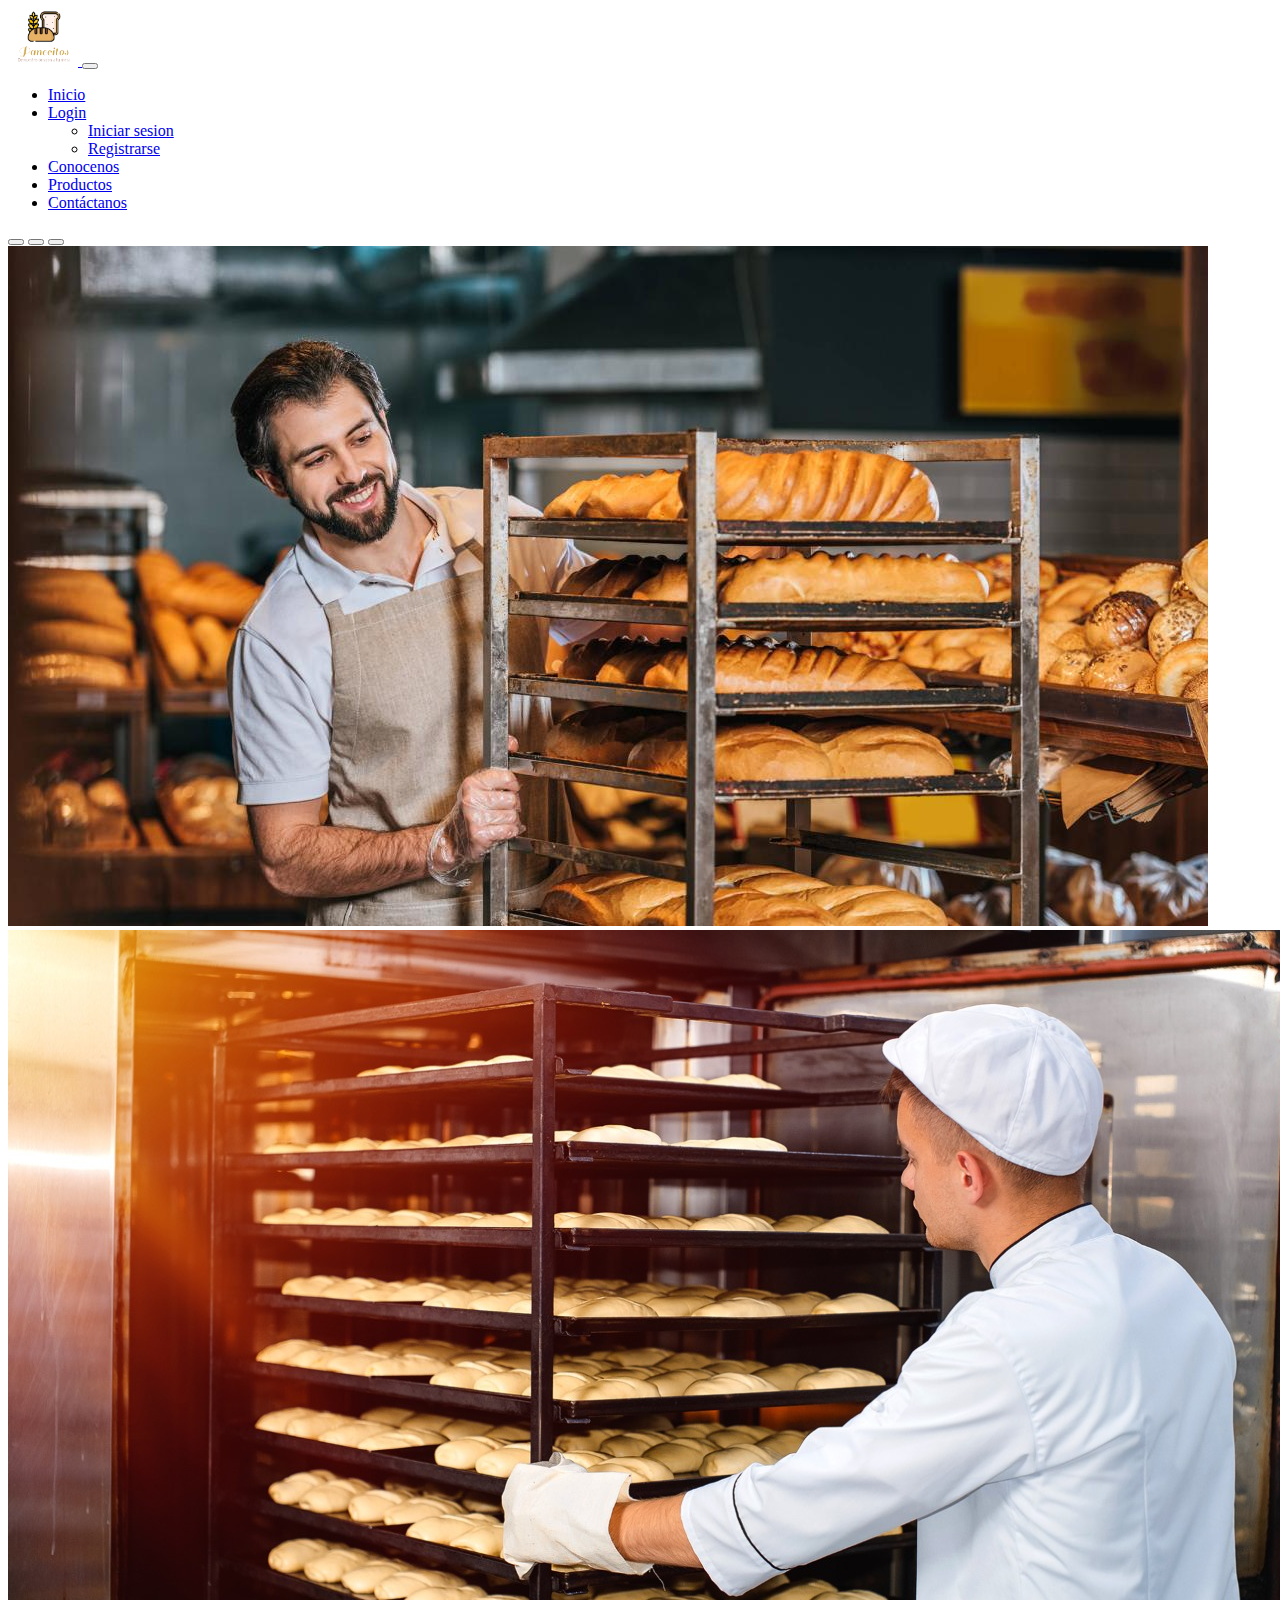
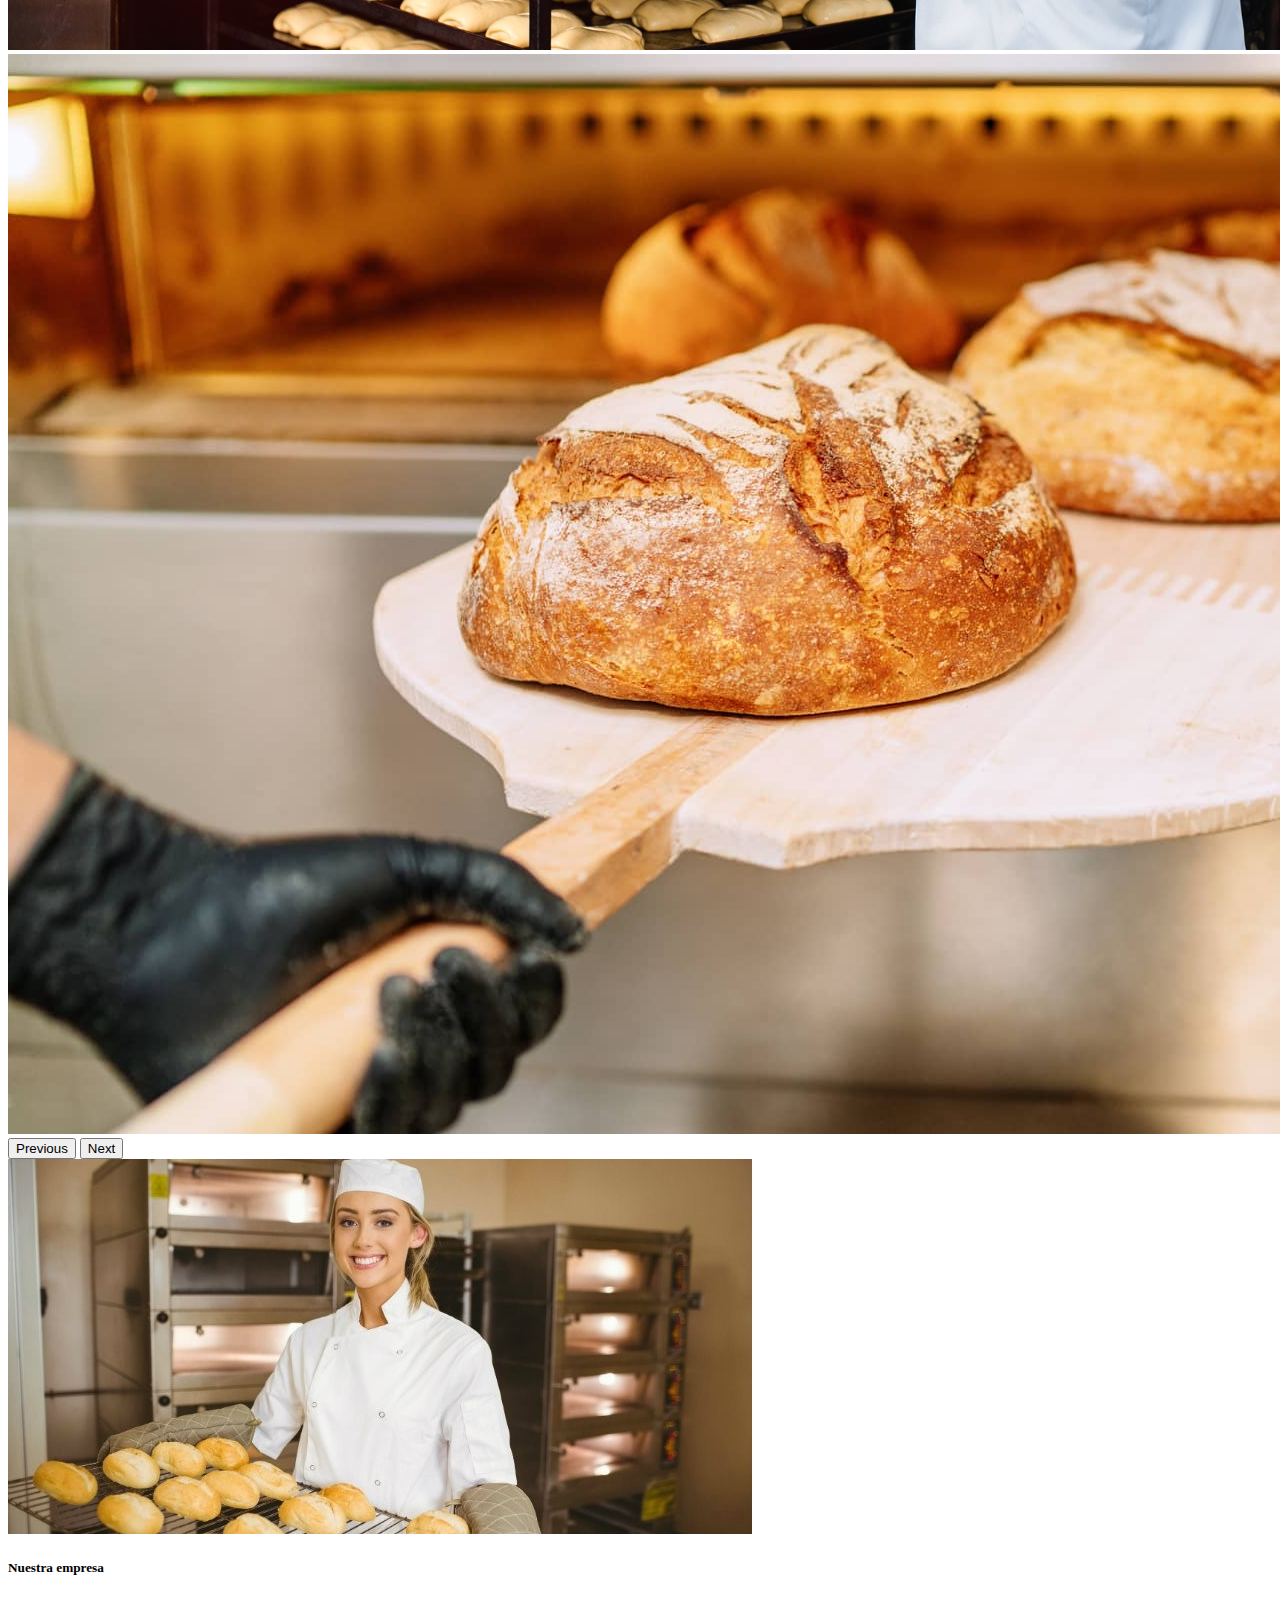
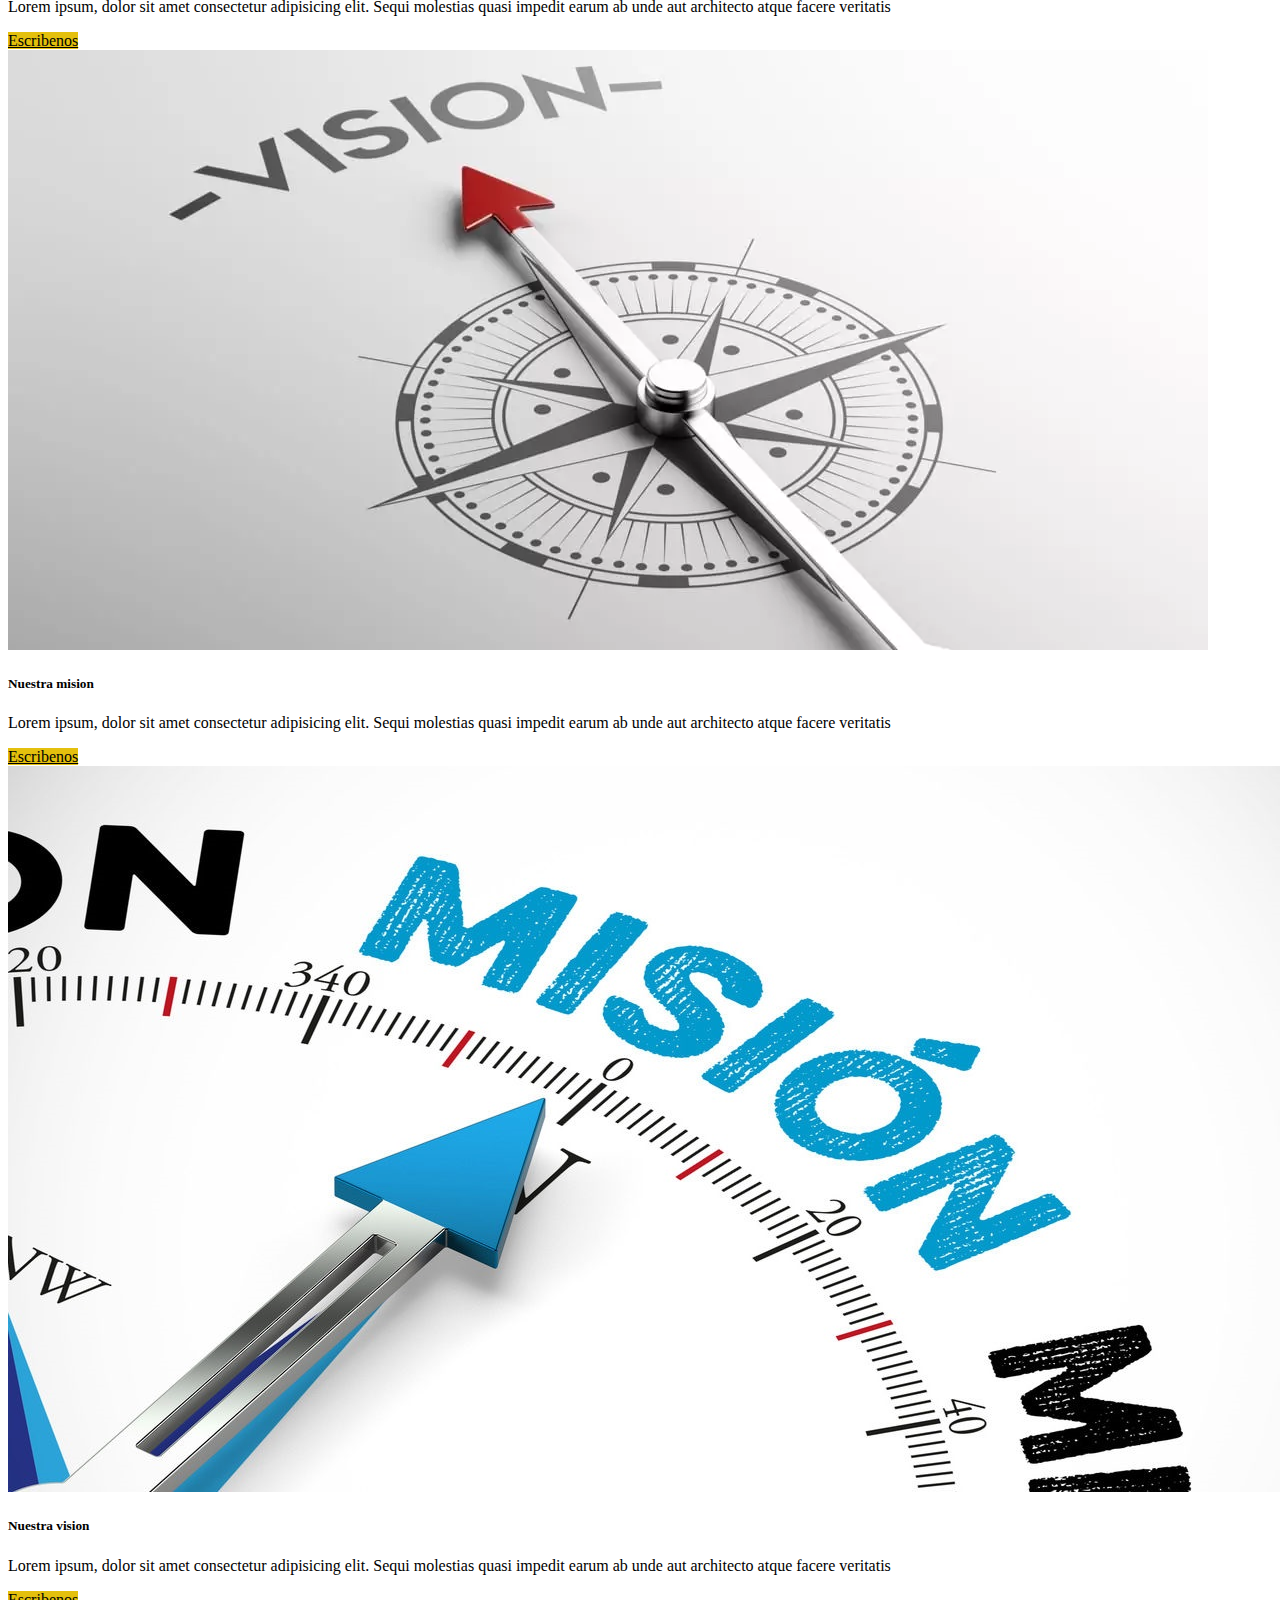
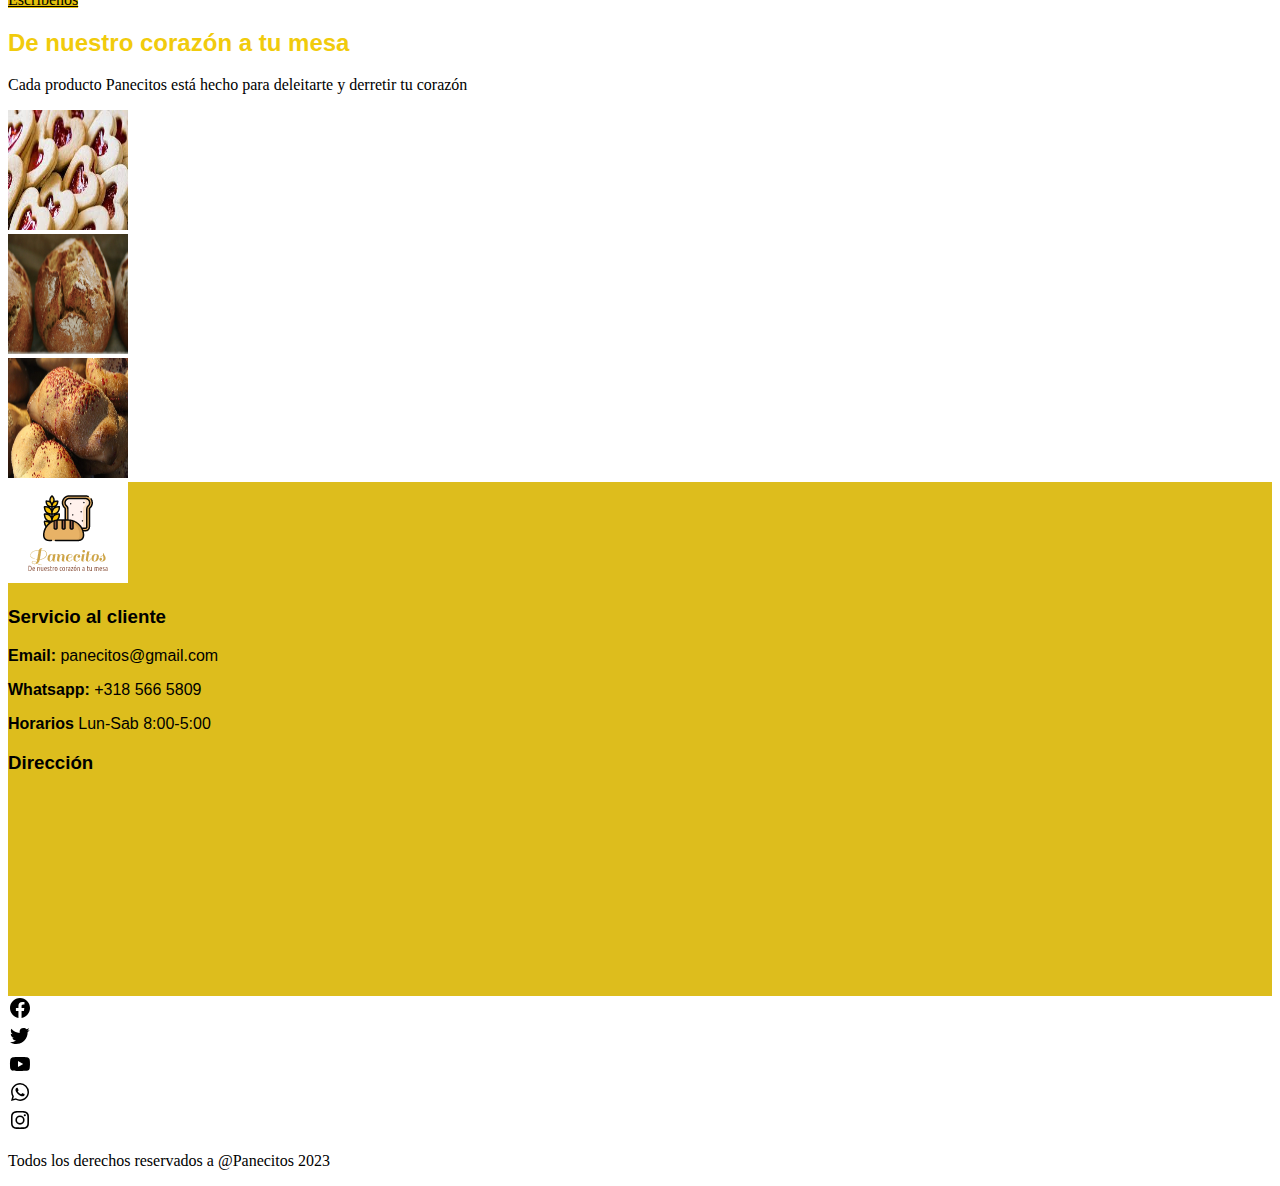
<file: index.html>
<!doctype html>
<html lang="es">
  <head>
    <meta charset="utf-8">
    <meta name="viewport" content="width=device-width, initial-scale=1">
    <title>Panecitos</title>
    <link href="https://cdn.jsdelivr.net/npm/bootstrap@5.3.0-alpha1/dist/css/bootstrap.min.css" rel="stylesheet" integrity="sha384-GLhlTQ8iRABdZLl6O3oVMWSktQOp6b7In1Zl3/Jr59b6EGGoI1aFkw7cmDA6j6gD" crossorigin="anonymous">
    <link rel="shortcut icon" href="images/logo11.svg.png" type="image/x-icon">
    <link rel="stylesheet" href="Nueva carpeta/main.css">
    <!-- Option 1: jQuery and Bootstrap Bundle (includes Popper) -->
    <script src="https://code.jquery.com/jquery-3.5.1.slim.min.js" integrity="sha384-DfXdz2htPH0lsSSs5nCTpuj/zy4C+OGpamoFVy38MVBnE+IbbVYUew+OrCXaRkfj" crossorigin="anonymous"></script>
    <script src="https://cdn.jsdelivr.net/npm/bootstrap@4.6.0/dist/js/bootstrap.bundle.min.js" integrity="sha384-Piv4xVNRyMGpqkS2by6br4gNJ7DXjqk09RmUpJ8jgGtD7zP9yug3goQfGII0yAns" crossorigin="anonymous"></script>
</head>
  <body>
    <header>
        <nav class="navbar navbar-expand-sm bg-black navbar-dark">
            <div class="container-fluid">
                <a class="navbar-brand" href="index.html">
                  <img src="images/logo11.svg.png" width="70px" alt="">
                </a>
                <button class="navbar-toggler expand" type="button" data-bs-toggle="collapse" data-bs-target="#navbarSupportedContent" aria-controls="navbarSupportedContent" aria-expanded="false" aria-label="Toggle navigation">
                    <span class="navbar-toggler-icon expand"></span>
                </button>
                <div class="collapse navbar-collapse" id="navbarSupportedContent">
                  <ul class="navbar-nav me-auto mb-2 mb-sm-0 ">
                    <li class="nav-item pb-0 mb-0 fw-bold">
                        <a class="nav-link active text-warning" aria-current="page" href="index.html">Inicio</a>
                    </li>
                    
                      <!--sitios-->
                      
                      <li class="nav-item dropdown">
                          <a class="nav-link dropdown-toggle" href="#" role="button" class="expand" data-bs-toggle="dropdown" aria-expanded="false">
                              Login
                          </a>
      
                          
                          <ul class="dropdown-menu">
                              <li><a class="dropdown-item" href="iniciar sesion.html">Iniciar sesion</a></li>
                              <li><a class="dropdown-item" href="registrarse.html">Registrarse</a></li>
                      </ul>
                  </li>
      
                    <!--otros links-->
                    <li class="nav-item">
                      <a class="nav-link" href="conozcanos.html">Conocenos</a>
                  </li>
                  <li class="nav-item">
                      <a class="nav-link" href="productos.html">Productos</a>
                    </li>
                    <li class="nav-item">
                        <a class="nav-link" href="contactenos.html">Contáctanos</a>
                      </li>
                  </ul>
              </div>
              </div>
          </nav>
    </header>

    <main>
        <div id="carouselExampleAutoplaying" class="carousel slide" data-bs-ride="carousel">
            <div class="carousel-indicators">
                <button type="button" data-bs-target="#carouselExampleAutoplaying" data-bs-slide-to="0" class="active" aria-current="true" aria-label="Slide 1"></button>
                <button type="button" data-bs-target="#carouselExampleAutoplaying" data-bs-slide-to="1" aria-label="Slide 2"></button>
                <button type="button" data-bs-target="#carouselExampleAutoplaying" data-bs-slide-to="2" aria-label="Slide 3"></button>
              </div>
            <div class="carousel-inner">
              <div class="carousel-item active">
                <img src="images/imagen25.png" class="d-block w-100" alt="...">
              </div>
              <div class="carousel-item">
                <img src="images/imagen2.png.jpg" class="d-block w-100" alt="...">
              </div>
              <div class="carousel-item">
                <img src="images/imagen3.png.jpg" class="d-block w-100" alt="...">
              </div>
            </div>
            <button class="carousel-control-prev" type="button" data-bs-target="#carouselExampleAutoplaying" data-bs-slide="prev">
              <span class="carousel-control-prev-icon" aria-hidden="true"></span>
              <span class="visually-hidden">Previous</span>
            </button>
            <button class="carousel-control-next" type="button" data-bs-target="#carouselExampleAutoplaying" data-bs-slide="next">
              <span class="carousel-control-next-icon" aria-hidden="true"></span>
              <span class="visually-hidden">Next</span>
            </button>
          </div>

          <section class="cards">
            <div class="container">
                <div class="row align-items-lg-center mt-4">
                    <div class="col-12 col-sm-12 col-md-4 col-lg col-xl mx-xl  mt-3 mx-auto">
                        <div class="card mx-auto mb-5" >
                            <img src="images/image4.jpg" class="card-img-top" alt="...">
                            <div class="card-body">
                              <h5 class="card-title text-center">Nuestra empresa</h5>
                              <p class="card-text">Lorem ipsum, dolor sit amet consectetur adipisicing elit. Sequi molestias quasi impedit earum ab unde aut architecto atque facere veritatis</p>
                              <a href="contactenos.html" class="btn btn-primary botons" >Escribenos</a>
                            </div>
                          </div>
                    </div>
                    <div class="col-12 col-sm-12 col-md-4 col-lg col-xl mx-xl  mt-3 mx-auto justify-content-sm-center">
                        <div class="card mx-auto mb-5">
                            <img src="images/imagen5.png.webp" class="card-img-top" alt="...">
                            <div class="card-body">
                              <h5 class="card-title text-center">Nuestra mision</h5>
                              <p class="card-text">Lorem ipsum, dolor sit amet consectetur adipisicing elit. Sequi molestias quasi impedit earum ab unde aut architecto atque facere veritatis</p>
                              <a href="contactenos.html" class="btn btn-primary botons" >Escribenos</a>
                            </div>
                          </div>
                    </div>
                    <div class="col-12 col-sm-12 col-md-4 col-lg col-xl mx-xl  mt-3 mx-auto justify-content-sm-center">
                        <div class="card mx-auto mb-5" >
                            <img src="images/imagen6.png.jpg" class="card-img-top" alt="...">
                            <div class="card-body">
                              <h5 class="card-title text-center">Nuestra vision</h5>
                              <p class="card-text">Lorem ipsum, dolor sit amet consectetur adipisicing elit. Sequi molestias quasi impedit earum ab unde aut architecto atque facere veritatis</p>
                              <a href="contactenos.html" class="btn btn-primary botons" >Escribenos</a>
                            </div>
                          </div>
                    </div>
                </div>
            </div>
          </section>

          <section class="container mb-4">
            <div class="row align-items-center mx-auto">
                <div class="col-12 col-sm-12 col-md-5 col-lg-5 col-xl-5 p-0 mb-4">
                    <h2 class="text-center text-warning titulo">De nuestro corazón a tu mesa</h2>
                    <p class="fs-6">Cada producto Panecitos está hecho para deleitarte y derretir tu corazón</p>
                </div>
                <div class="mx-auto col-12 col-sm col-md col-lg col-xl p-0 mb-4 ">
                    <div class="mx-auto">
                      <a href="productos.html">
                        <img src="images/imagen20.png.jpg" data-bs-toggle="tooltip" data-bs-placement="top" title="Mira más de nuestras galletas" class="d-flex border border-warning bordercolor border-5 rounded-circle mx-auto" width="120px" height="120px"  alt="">
                      </a>
                    </div>
                </div>
                <div class="mx-auto col-12 col-sm col-md col-lg col-xl p-0 mb-4 mx-auto">
                    <div class="mx-auto">
                      <a href="productos.html">
                        <img src="images/imagen7.png.jpg" data-bs-toggle="tooltip" data-bs-placement="top" title="Mira más de nuestros panes" class=" d-flex border border-warning border-5 bordercolor rounded-circle mx-auto" width="120px" height="120px"  alt="">
                      </a>
                    </div>
                </div>
                <div class="mx-auto col-12 col-sm col-md col-lg col-xl p-0 mb-4 mx-auto">
                    <div class="mx-auto">
                      <a href="productos.html">
                        <img src="images/imagen9.png.jpg" data-bs-toggle="tooltip" data-bs-placement="top" title="Mira más de nuestros bocaditos" class="d-flex border border-warning border-5 bordercolor rounded-circle mx-auto" width="120px" height="120px"  alt="">
                      </a>
                    </div>
                </div>
            </div>
          </section>

          <section class="container-fluid bg-warning background">
            <div class="row align-items-center">
                <div class="col-sm-6 col-md-6 col-lg-6 col-xl-6 mt-5 text-center mb-3 letra">
                    <img src="images/logo12.svg.png" class="border rounded-4 mb-4" alt="" class="mb-3">
                    <h3 >Servicio al cliente</h3>
                    <p class="mb-0 mb-1"><strong>
                      Email: 
                    </strong > 
                    panecitos@gmail.com</p>
                    <p class="mb-0 mb-1"><strong>
                      Whatsapp: 
                    </strong>
                    +318 566 5809</p>
                    <p class="mb-0 mb-5"><strong>
                      Horarios 
                    </strong> 
                    Lun-Sab 8:00-5:00</p>
                </div>
                <div class="col-sm-6 col-md-6 col-lg-6 col-xl-6 mb-3 text-center mb-3 mt-4 letra">
                    <h3>Dirección</h3>
                    <div width="20px">
                      <iframe width="280px" height="200px" class="mt-3 border rounded-4 text-center" src="https://www.google.com/maps/embed?pb=!1m18!1m12!1m3!1d15837.460576223111!2d-73.13104887645656!3d7.083599412151318!2m3!1f0!2f0!3f0!3m2!1i1024!2i768!4f13.1!3m3!1m2!1s0x8e683fa617da67d7%3A0xf482d402c17d04a1!2sCl%20104C%20%2315-25%2C%20Bucaramanga%2C%20Santander!5e0!3m2!1ses-419!2sco!4v1678553049203!5m2!1ses-419!2sco" width="600" height="450" style="border:0;" allowfullscreen="" loading="lazy" referrerpolicy="no-referrer-when-downgrade" width="200px"></iframe>
                    </div>
                </div>
            </div>
          </section>
    </main>

    <footer>
      <div class="bg-black">
        <div class="container">
          <div class="row">
            <div class="col col-sm col-md col-lg col-xl mt-5 text-center">
              <a href="https://www.facebook.com/">
                <img src="images/logo1.svg.svg" class="bg-white color rounded-2" alt="">
              </a>
          </div>
          <div class="col col-sm col-md col-lg col-xl mt-5 text-center">
            <a href="https://twitter.com/">
              <img src="images/logo2.svg.svg" class="bg-white color rounded-2" alt="">
            </a>
          </div>
          <div class="col col-sm col-md col-lg col-xl mt-5 text-center">
            <a href="https://www.youtube.com/">
              <img src="images/logo3.svg.svg" class="bg-white color rounded-2" alt="">
            </a>
          </div>
          <div class="col col-sm col-md col-lg col-xl mt-5 text-center">
            <a href="https://api.whatsapp.com/send/?phone=3185665807">
              <img src="images/logo4.svg.svg" class="bg-white color rounded-2" alt="">
            </a>
          </div>
          <div class="col col-sm col-md col-lg col-xl mt-5 text-center">
            <a href="https://www.instagram.com/">
              <img src="images/logo5.svg.svg" class="bg-white color rounded-2" alt="">
            </a>
          </div>
        </div>
        <div class="row">
          <div class="text-white text-center mt-3">
            <p>Todos los derechos reservados a @Panecitos 2023</p>
          </div>
        </div>
      </div>
    </div>
    </footer>





    <script>
    
    
      var tooltipTriggerList = Array.prototype.slice.call(document.querySelectorAll('[data-bs-toggle="tooltip"]'))
  var tooltipList = tooltipTriggerList.map(function (tooltipTriggerEl) {
    return new bootstrap.Tooltip(tooltipTriggerEl)
  })
    </script>


    <script src="https://cdn.jsdelivr.net/npm/bootstrap@5.3.0-alpha1/dist/js/bootstrap.bundle.min.js" integrity="sha384-w76AqPfDkMBDXo30jS1Sgez6pr3x5MlQ1ZAGC+nuZB+EYdgRZgiwxhTBTkF7CXvN" crossorigin="anonymous"></script>
  </body>
</html>
</file>
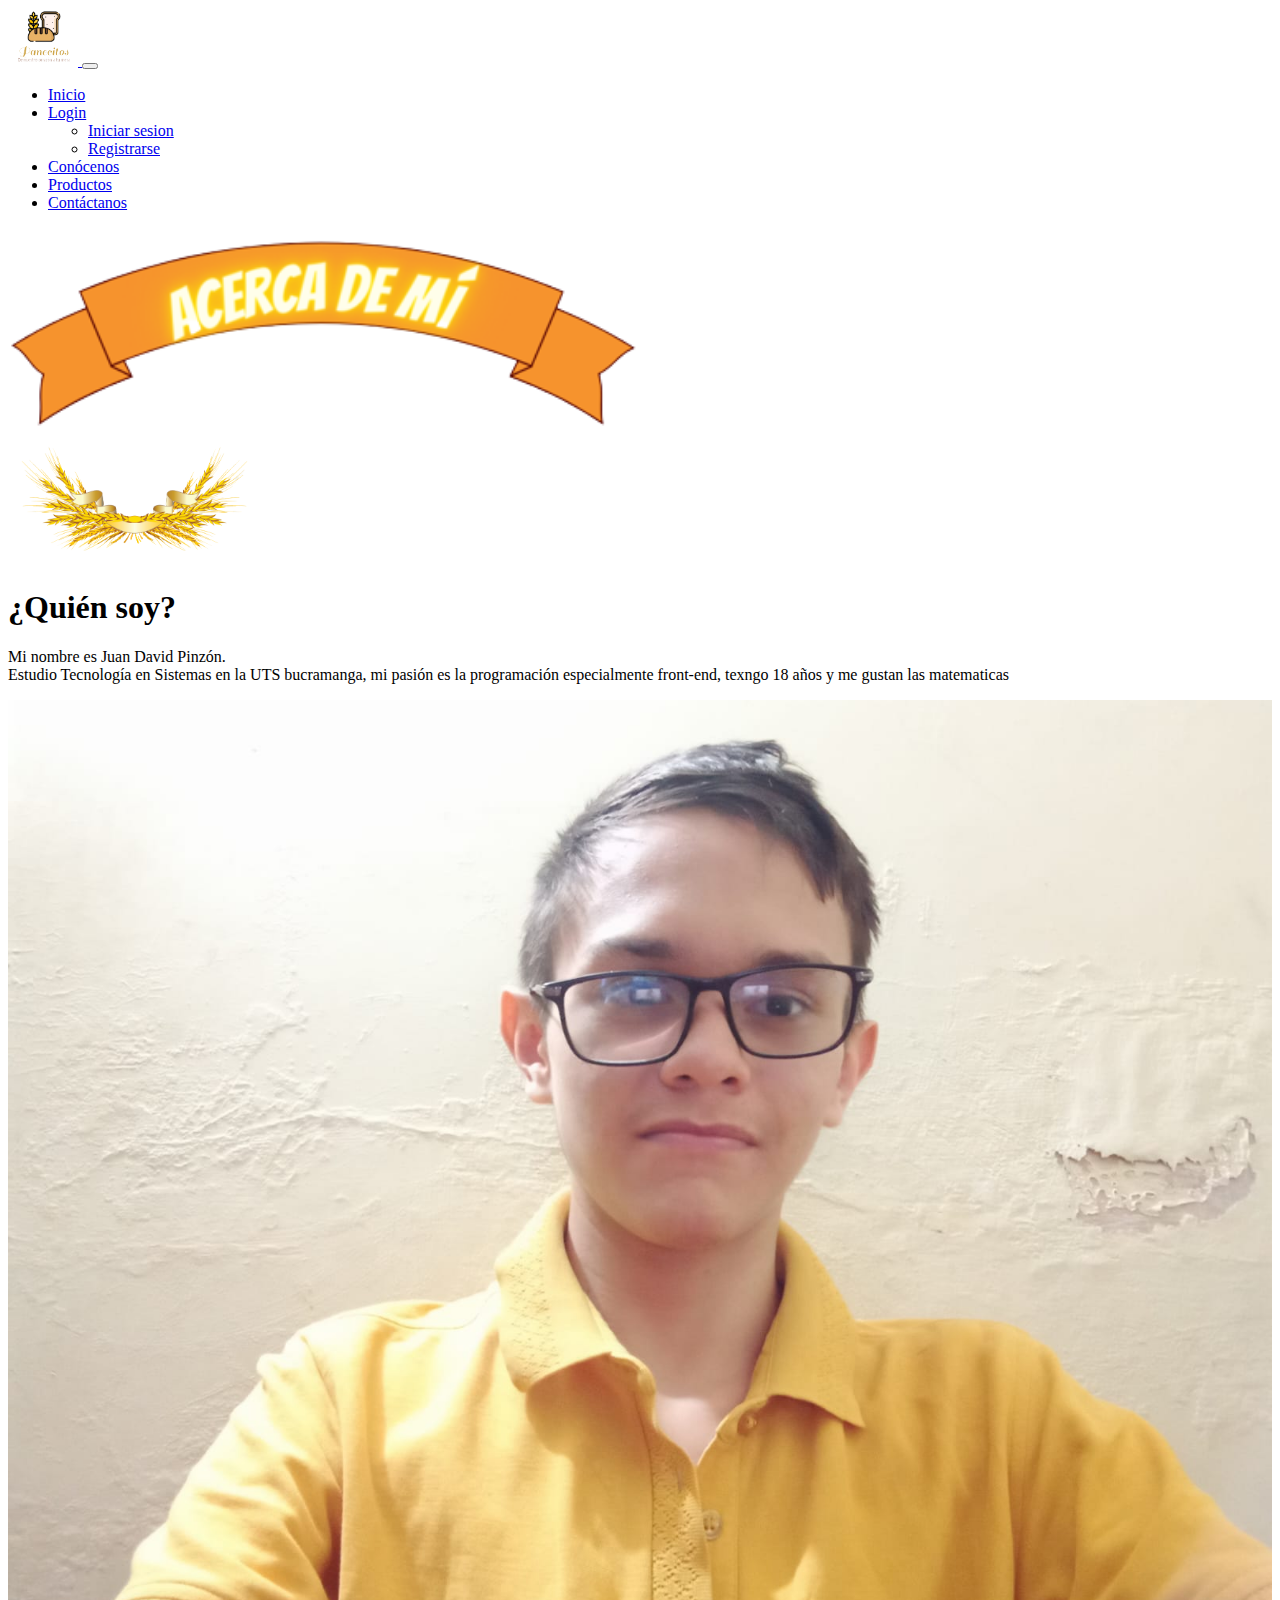
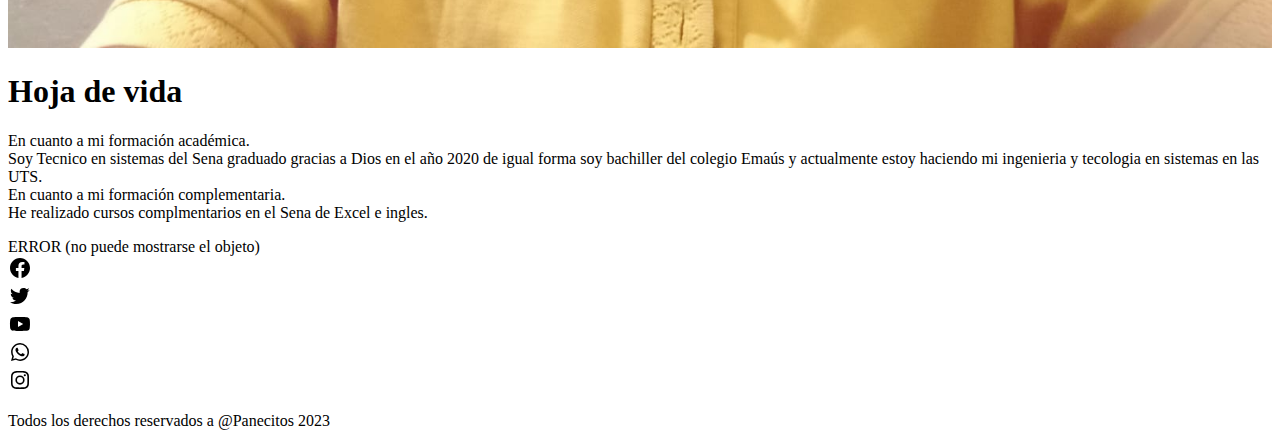
<file: conozcanos.html>
<!doctype html>
<html lang="es">
  <head>
    <meta charset="utf-8">
    <meta name="viewport" content="width=device-width, initial-scale=1">
    <title>Conócenos</title>
    <link href="https://cdn.jsdelivr.net/npm/bootstrap@5.3.0-alpha1/dist/css/bootstrap.min.css" rel="stylesheet" integrity="sha384-GLhlTQ8iRABdZLl6O3oVMWSktQOp6b7In1Zl3/Jr59b6EGGoI1aFkw7cmDA6j6gD" crossorigin="anonymous">
    <link rel="shortcut icon" href="images/logo11.svg.png" type="image/x-icon">
    <link rel="stylesheet" href="Nueva carpeta/conoscanos.css">
</head>
  <body>
    <header>
        <nav class="navbar navbar-expand-sm bg-black navbar-dark">
            <div class="container-fluid">
                <a class="navbar-brand" href="index.html">
                  <img src="images/logo11.svg.png" width="70px" alt="">
                </a>
                <button class="navbar-toggler" type="button" data-bs-toggle="collapse" data-bs-target="#navbarSupportedContent" aria-controls="navbarSupportedContent" aria-expanded="false" aria-label="Toggle navigation">
                    <span class="navbar-toggler-icon"></span>
                </button>
                <div class="collapse navbar-collapse" id="navbarSupportedContent">
                  <ul class="navbar-nav me-auto mb-2 mb-sm-0 ">
                    <li class="nav-item">
                        <a class="nav-link" aria-current="page" href="index.html">Inicio</a>
                    </li>
                    
                      <!--sitios-->
                      
                      <li class="nav-item dropdown">
                          <a class="nav-link dropdown-toggle" href="#" role="button" data-bs-toggle="dropdown" aria-expanded="false">
                              Login
                          </a>
      
                          
                          <ul class="dropdown-menu">
                              <li><a class="dropdown-item" href="iniciar sesion.html">Iniciar sesion</a></li>
                              <li><a class="dropdown-item" href="registrarse.html">Registrarse</a></li>
                      </ul>
                  </li>
      
                    <!--otros links-->
                    <li class="nav-item">
                      <a class="nav-link text-warning fw-bold active" href="conozcanos.html">Conócenos</a>
                  </li>
                  <li class="nav-item">
                      <a class="nav-link" href="productos.html">Productos</a>
                    </li>
                    <li class="nav-item">
                        <a class="nav-link" href="contactenos.html">Contáctanos</a>
                      </li>
                  </ul>
              </div>
              </div>
          </nav>
    </header>

    <main>
        <section>
            <div class="container">
                <div class="row">
                    <div class="col-12 col-sm-12 col-md-12 col-lg-12 col-xl-12 text-center">
                        <img src="images/logo13.svg.png" class=" mt-5 ancho" width="50%" class="mt-5 text-center" alt="">
                    </div>
                </div>
                <div class="row">
                    <div class="col-12 col-sm-12 col-md-12 col-lg-12 col-xl-12 text-center">
                        <img src="images/imagen27.png.png" class="insignia" width="20%" alt="">
                    </div>
                </div>
            </div>
        </section>
        <section>
            <div class="container mt-5">
                <div class="align-items-center">
                <div class="row align-items-center">
                        <div class="col-12 col-sm-12 col-md-4 col-lg-4 col-xl-4">
                            <h1 class="text-center">¿Quién soy?</h1>
                              <p>Mi nombre es Juan David Pinzón. <br> Estudio Tecnología en Sistemas en la UTS bucramanga, mi pasión es la programación especialmente front-end, texngo 18 años y me gustan las matematicas</p>
                        </div>
                        <div class="col-12 col-sm-12 col-md col-lg col-xl">
                            <img src="images/imagen23.png.jpeg" class="border border-2 rounded-4 text-center" width="100%" alt="">
                        </div>
                    </div>
                </div>
                <div class="mt-4 align-items-center mb-5">
                <div class="row align-items-center">
                        <div class="col-12 col-sm-12 col-md-4 col-lg-4 col-xl-4">
                            <h1 class="text-center">Hoja de vida</h1>
                            <p>En cuanto a mi formación académica.<br>
                              Soy Tecnico en sistemas del Sena graduado gracias a Dios en el año 2020 de igual forma soy bachiller del colegio Emaús y actualmente estoy haciendo mi ingenieria y tecologia en sistemas en las UTS.
                              <br>En cuanto a mi formación complementaria.
                              <br>He realizado cursos complmentarios en el Sena de Excel e ingles.
                            </p>
                          </div>
                          <div class="col-12 col-sm-12 col-md col-lg col-xl text-center">
                            <object
                            type="application/pdf"
                            data="images/hoja de vida JUAND.pdf"
                            style="width: 75%; height: 550px;">
                            ERROR (no puede mostrarse el objeto)
                          </object>
                        </div>
                    </div>
                </div>
            </div>
        </section>
    </main>

    <footer>
        <div class="bg-black">
          <div class="container">
            <div class="row">
              <div class="col col-sm col-md col-lg col-xl mt-5 text-center">
                <a href="https://www.facebook.com/">
                  <img src="images/logo1.svg.svg" class="bg-white rounded-2" alt="">
                </a>
            </div>
            <div class="col col-sm col-md col-lg col-xl mt-5 text-center">
              <a href="https://twitter.com/">
                <img src="images/logo2.svg.svg" class="bg-white rounded-2" alt="">
              </a>
            </div>
            <div class="col col-sm col-md col-lg col-xl mt-5 text-center">
              <a href="https://www.youtube.com/">
                <img src="images/logo3.svg.svg" class="bg-white rounded-2" alt="">
              </a>
            </div>
            <div class="col col-sm col-md col-lg col-xl mt-5 text-center">
              <a href="https://api.whatsapp.com/send/?phone=3185665807">
                <img src="images/logo4.svg.svg" class="bg-white rounded-2" alt="">
              </a>
            </div>
            <div class="col col-sm col-md col-lg col-xl mt-5 text-center">
              <a href="https://www.instagram.com/">
                <img src="images/logo5.svg.svg" class="bg-white rounded-2" alt="">
              </a>
            </div>
          </div>
          <div class="row">
            <div class="text-white text-center mt-3">
              <p>Todos los derechos reservados a @Panecitos 2023</p>
            </div>
          </div>
        </div>
      </div>
      </footer>






    <script src="https://cdn.jsdelivr.net/npm/bootstrap@5.3.0-alpha1/dist/js/bootstrap.bundle.min.js" integrity="sha384-w76AqPfDkMBDXo30jS1Sgez6pr3x5MlQ1ZAGC+nuZB+EYdgRZgiwxhTBTkF7CXvN" crossorigin="anonymous"></script>
  </body>
</html>
</file>
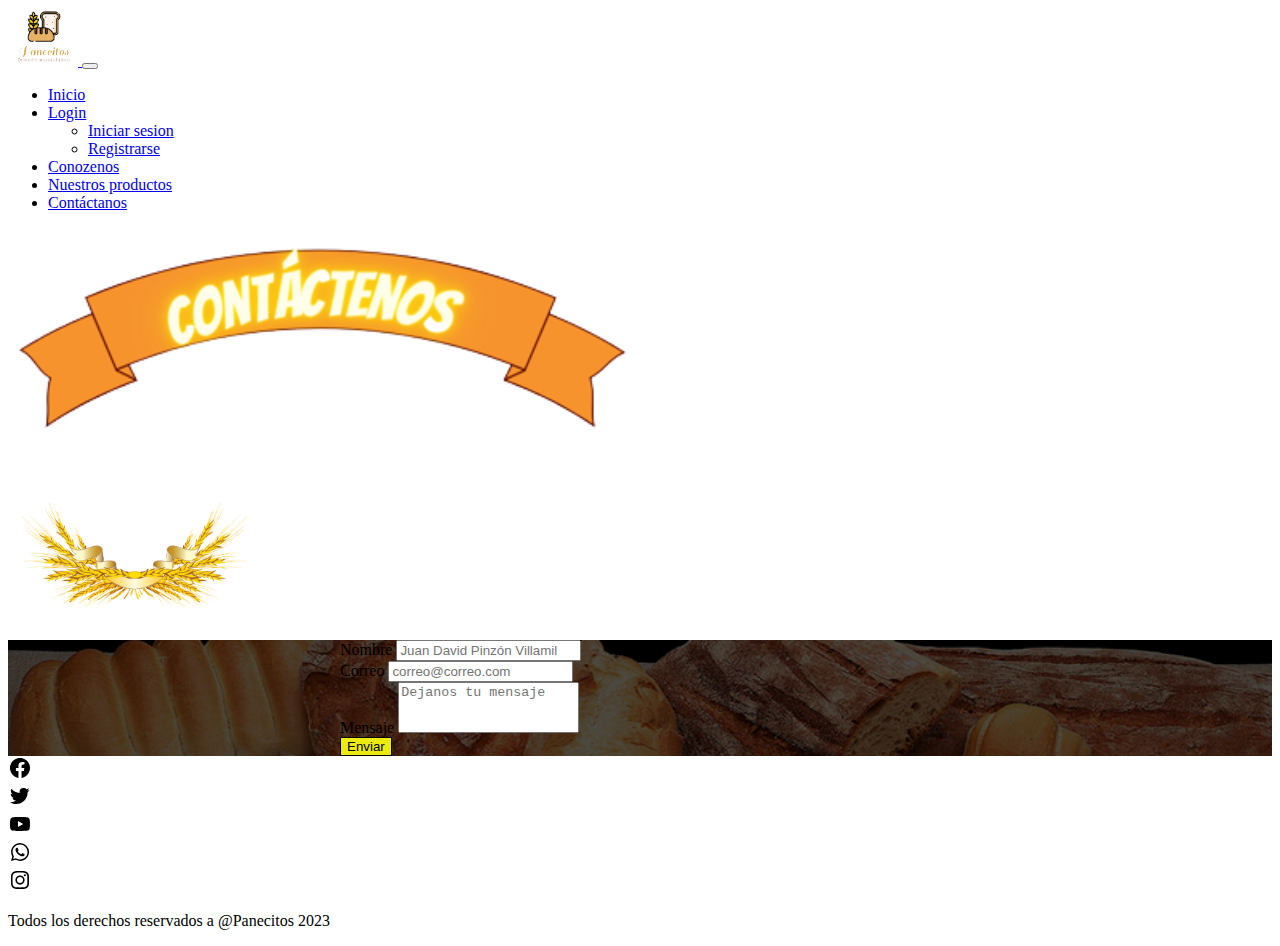
<file: contactenos.html>
<!doctype html>
<html lang="es">
  <head>
    <meta charset="utf-8">
    <meta name="viewport" content="width=device-width, initial-scale=1">
    <title>Contáctenos</title>
    <link href="https://cdn.jsdelivr.net/npm/bootstrap@5.3.0-alpha1/dist/css/bootstrap.min.css" rel="stylesheet" integrity="sha384-GLhlTQ8iRABdZLl6O3oVMWSktQOp6b7In1Zl3/Jr59b6EGGoI1aFkw7cmDA6j6gD" crossorigin="anonymous">
    <link rel="shortcut icon" href="images/logo11.svg.png" type="image/x-icon">
    <link rel="stylesheet" href="Nueva carpeta/Contactanos.css">
</head>
  <body>
    <header>
        <nav class="navbar navbar-expand-sm bg-black navbar-dark">
            <div class="container-fluid">
                <a class="navbar-brand" href="index.html">
                  <img src="images/logo11.svg.png" width="70px" alt="">
                </a>
                <button class="navbar-toggler" type="button" data-bs-toggle="collapse" data-bs-target="#navbarSupportedContent" aria-controls="navbarSupportedContent" aria-expanded="false" aria-label="Toggle navigation">
                    <span class="navbar-toggler-icon"></span>
                </button>
                <div class="collapse navbar-collapse" id="navbarSupportedContent">
                  <ul class="navbar-nav me-auto mb-2 mb-sm-0 ">
                    <li class="nav-item">
                        <a class="nav-link" aria-current="page" href="index.html">Inicio</a>
                    </li>
                    
                      <!--sitios-->
                      
                      <li class="nav-item dropdown">
                          <a class="nav-link dropdown-toggle" href="#" role="button" data-bs-toggle="dropdown" aria-expanded="false">
                              Login
                          </a>
      
                          
                          <ul class="dropdown-menu">
                              <li><a class="dropdown-item" href="iniciar sesion.html">Iniciar sesion</a></li>
                              <li><a class="dropdown-item" href="registrarse.html">Registrarse</a></li>
                      </ul>
                  </li>
      
                    <!--otros links-->
                    <li class="nav-item">
                      <a class="nav-link" href="conozcanos.html">Conozenos</a>
                  </li>
                  <li class="nav-item">
                      <a class="nav-link" href="productos.html">Nuestros productos</a>
                    </li>
                    <li class="nav-item">
                        <a class="nav-link text-warning fw-bold active" href="contactenos.html">Contáctanos</a>
                      </li>
                  </ul>
              </div>
              </div>
          </nav>
    </header>

    <main>
        <div class="container">
            <section>
                <h2 class="text-center mt-5 fs-1 tipografi borde"></h2>
                <div class="text-center">
                  <img src="images/logo14.svg.png" width="50%" class="mt-5 text-center ancho" alt="">
                </div>
                <div class="text-center">
                  <img src="images/imagen27.png.png" class="text-center trigo" width="20%" alt="">
                </div>
                <p></p>
            </section>
        </div>
        <div
        style="background-image: url('images/imagen37.png'); background-repeat: no-repeat; background-size: cover; background-image: black; position: relative;"
        class="bg-image p-5  shadow-1-strong image claridad"

>

  <div class="container">
    <section>
      <div class=" media bg-light border border-dark rounded rounded-2 form">
        <div class="mt-4 p-3 mb-4">
          <form action="" method="post">
            
            <div class="mb-3">
              <label for="exampleFormControlInput1" class="form-label">Nombre</label>
              <input type="text" class="form-control form " required id="exampleFormControlInput1" placeholder="Juan David Pinzón Villamil">
            </div>
            <div class="mb-3">
              <label for="exampleFormControlInput2" class="form-label">Correo</label>
              <input type="text" class="form-control form" required id="exampleFormControlInput2" placeholder="correo@correo.com">
            </div>
            <div class="mb-3">
            <label for="exampleFormControlTextarea1" class="form-label">Mensaje</label>
            <textarea class="form-control form redimension" required id="exampleFormControlTextarea1" rows="3" placeholder="Dejanos tu mensaje"></textarea>
          </div>
          <div>
            <input type="submit" value="Enviar" class="btn boton">
          </div>
        </form>
        </div>
      </div>
    </section>
    </div>
</div>
</main>

    



    <footer>
        <div class="bg-black">
          <div class="container">
            <div class="row">
              <div class="col col-sm col-md col-lg col-xl mt-5 text-center">
                <a href="https://www.facebook.com/">
                  <img src="images/logo1.svg.svg" class="bg-white rounded-2" alt="">
                </a>
            </div>
            <div class="col col-sm col-md col-lg col-xl mt-5 text-center">
              <a href="https://twitter.com/">
                <img src="images/logo2.svg.svg" class="bg-white rounded-2" alt="">
              </a>
            </div>
            <div class="col col-sm col-md col-lg col-xl mt-5 text-center">
              <a href="https://www.youtube.com/">
                <img src="images/logo3.svg.svg" class="bg-white rounded-2" alt="">
              </a>
            </div>
            <div class="col col-sm col-md col-lg col-xl mt-5 text-center">
              <a href="https://api.whatsapp.com/send/?phone=3185665807">
                <img src="images/logo4.svg.svg" class="bg-white rounded-2" alt="">
              </a>
            </div>
            <div class="col col-sm col-md col-lg col-xl mt-5 text-center">
            <a href="https://www.instagram.com/">
              <img src="images/logo5.svg.svg" class="bg-white rounded-2" alt="">
            </a>
            </div>
          </div>
          <div class="row">
            <div class="text-white text-center mt-3">
              <p>Todos los derechos reservados a @Panecitos 2023</p>
            </div>
          </div>
        </div>
      </div>
      </footer>



    <script src="https://cdn.jsdelivr.net/npm/bootstrap@5.3.0-alpha1/dist/js/bootstrap.bundle.min.js" integrity="sha384-w76AqPfDkMBDXo30jS1Sgez6pr3x5MlQ1ZAGC+nuZB+EYdgRZgiwxhTBTkF7CXvN" crossorigin="anonymous"></script>
  </body>
</html>
</file>
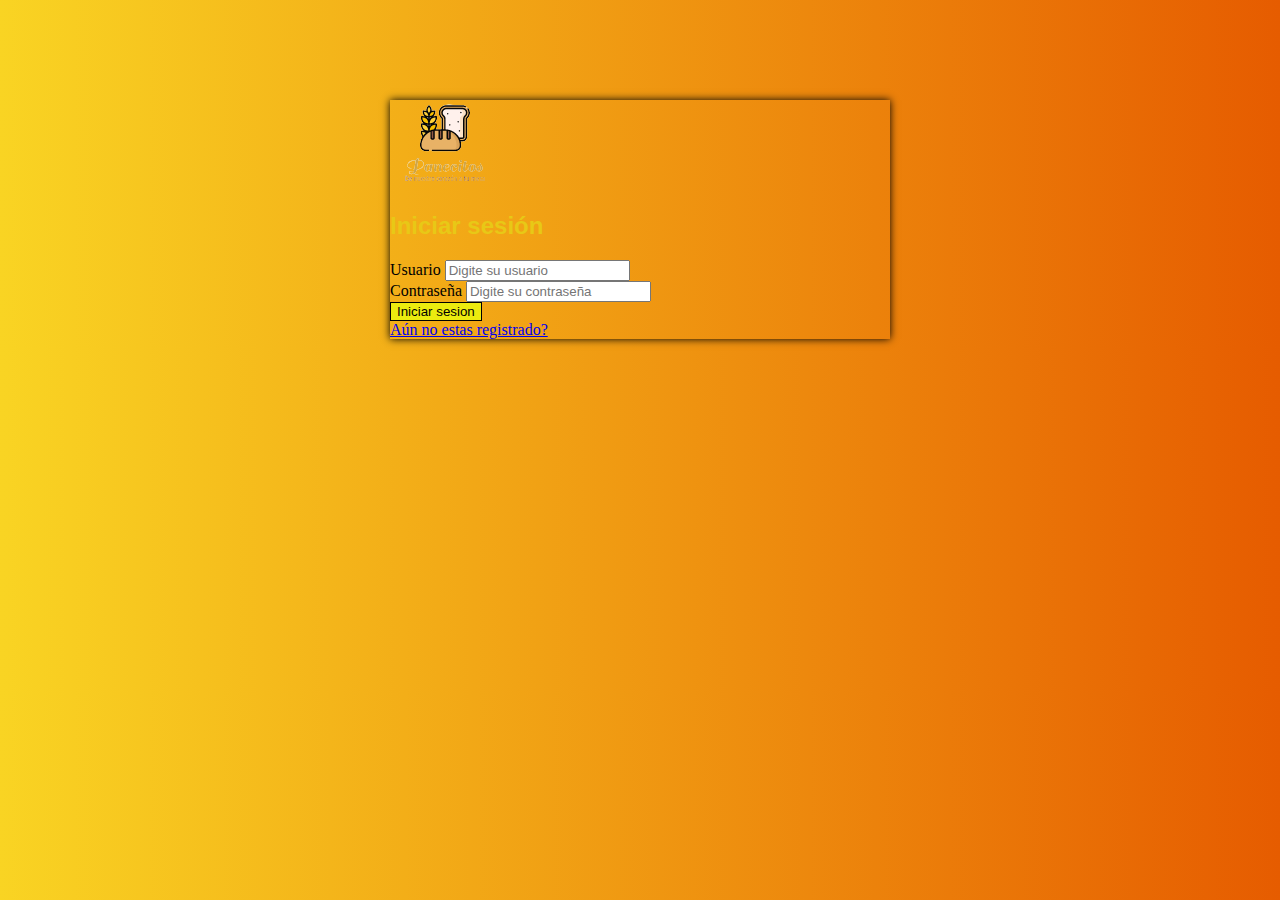
<file: iniciar sesion.html>
<!doctype html>
<html lang="es">
  <head>
    <meta charset="utf-8">
    <meta name="viewport" content="width=device-width, initial-scale=1">
    <title>Iniciar sesión</title>
    <link href="https://cdn.jsdelivr.net/npm/bootstrap@5.3.0-alpha1/dist/css/bootstrap.min.css" rel="stylesheet" integrity="sha384-GLhlTQ8iRABdZLl6O3oVMWSktQOp6b7In1Zl3/Jr59b6EGGoI1aFkw7cmDA6j6gD" crossorigin="anonymous">
    <link rel="shortcut icon" href="images/logo11.svg.png" type="image/x-icon">
    <link rel="stylesheet" href="Nueva carpeta/iniciar-sesion.css">
</head>
  <body><!--
    <header>
        <nav class="navbar navbar-expand-sm bg-dark navbar-dark">
            <div class="container-fluid">
                <a class="navbar-brand" href="#">
                  <img src="images/logo11.svg.png" width="100px" alt="">
                </a>
                <button class="navbar-toggler" type="button" data-bs-toggle="collapse" data-bs-target="#navbarSupportedContent" aria-controls="navbarSupportedContent" aria-expanded="false" aria-label="Toggle navigation">
                    <span class="navbar-toggler-icon"></span>
                </button>
                <div class="collapse navbar-collapse" id="navbarSupportedContent">
                  <ul class="navbar-nav me-auto mb-2 mb-sm-0 ">
                    <li class="nav-item">
                        <a class="nav-link active text-warning" aria-current="page" href="#">Inicio</a>
                    </li>
                    
                      
                      
                      <li class="nav-item dropdown">
                          <a class="nav-link dropdown-toggle" href="#" role="button" data-bs-toggle="dropdown" aria-expanded="false">
                              Login
                          </a>
      
                          
                          <ul class="dropdown-menu">
                              <li><a class="dropdown-item" href="">Iniciar sesion</a></li>
                              <li><a class="dropdown-item" href="">Registrarse</a></li>
                      </ul>
                  </li>
      
                    
                    <li class="nav-item">
                      <a class="nav-link" href="">Conozenos</a>
                  </li>
                  <li class="nav-item">
                      <a class="nav-link" href="">Nuestros productos</a>
                    </li>
                    <li class="nav-item">
                        <a class="nav-link" href="">Contáctanos</a>
                      </li>
                  </ul>
              </div>
              </div>
          </nav>
    </header>-->

    <main>

                    
                    <div class="container">
                        <section >
                            <div class=" media bg-light border border-dark rounded rounded-4 text-center centrado">
                                <img src="images/logo11.svg.png" class="text-center mt-4" alt="">
                                <h2 class="fs-1 tipografi text-center mt-3">Iniciar sesión</h2>
                                <div class="mt-4 p-3 mb-4">
                                  <form action="index.html" method="post">
                                        <div class="mb-3">
                                            <label for="exampleFormControlInput1" class="form-label d-flex">Usuario</label>
                                            <input type="text" class="form-control form " required id="exampleFormControlInput1" placeholder="Digite su usuario">
                                        </div>
                                        <div class="mb-3">
                                            <label for="exampleFormControlInput2" class="form-label d-flex">Contraseña</label>
                                            <input type="password" class="form-control form" required id="exampleFormControlInput2" placeholder="Digite su contraseña">
                                        </div>
                                        <div>
                                            <div class="d-grid gap-2">
                                                <div id="liveAlertPlaceholder"></div>
                                                <input type="submit" id="liveAlertBtn" value="Iniciar sesion" class="btn boton">
                                            </div>
                                        </div>
                                        <a href="registrarse.html" class="text-black text-decoration-underline">Aún no estas registrado?</a>
                                    </form>
                                </div>
                            </div>
                            </div>
                        </section>
                    </div>
        </main>







    <script src="https://cdn.jsdelivr.net/npm/bootstrap@5.3.0-alpha1/dist/js/bootstrap.bundle.min.js" integrity="sha384-w76AqPfDkMBDXo30jS1Sgez6pr3x5MlQ1ZAGC+nuZB+EYdgRZgiwxhTBTkF7CXvN" crossorigin="anonymous"></script>
  </body>
</html>
</file>
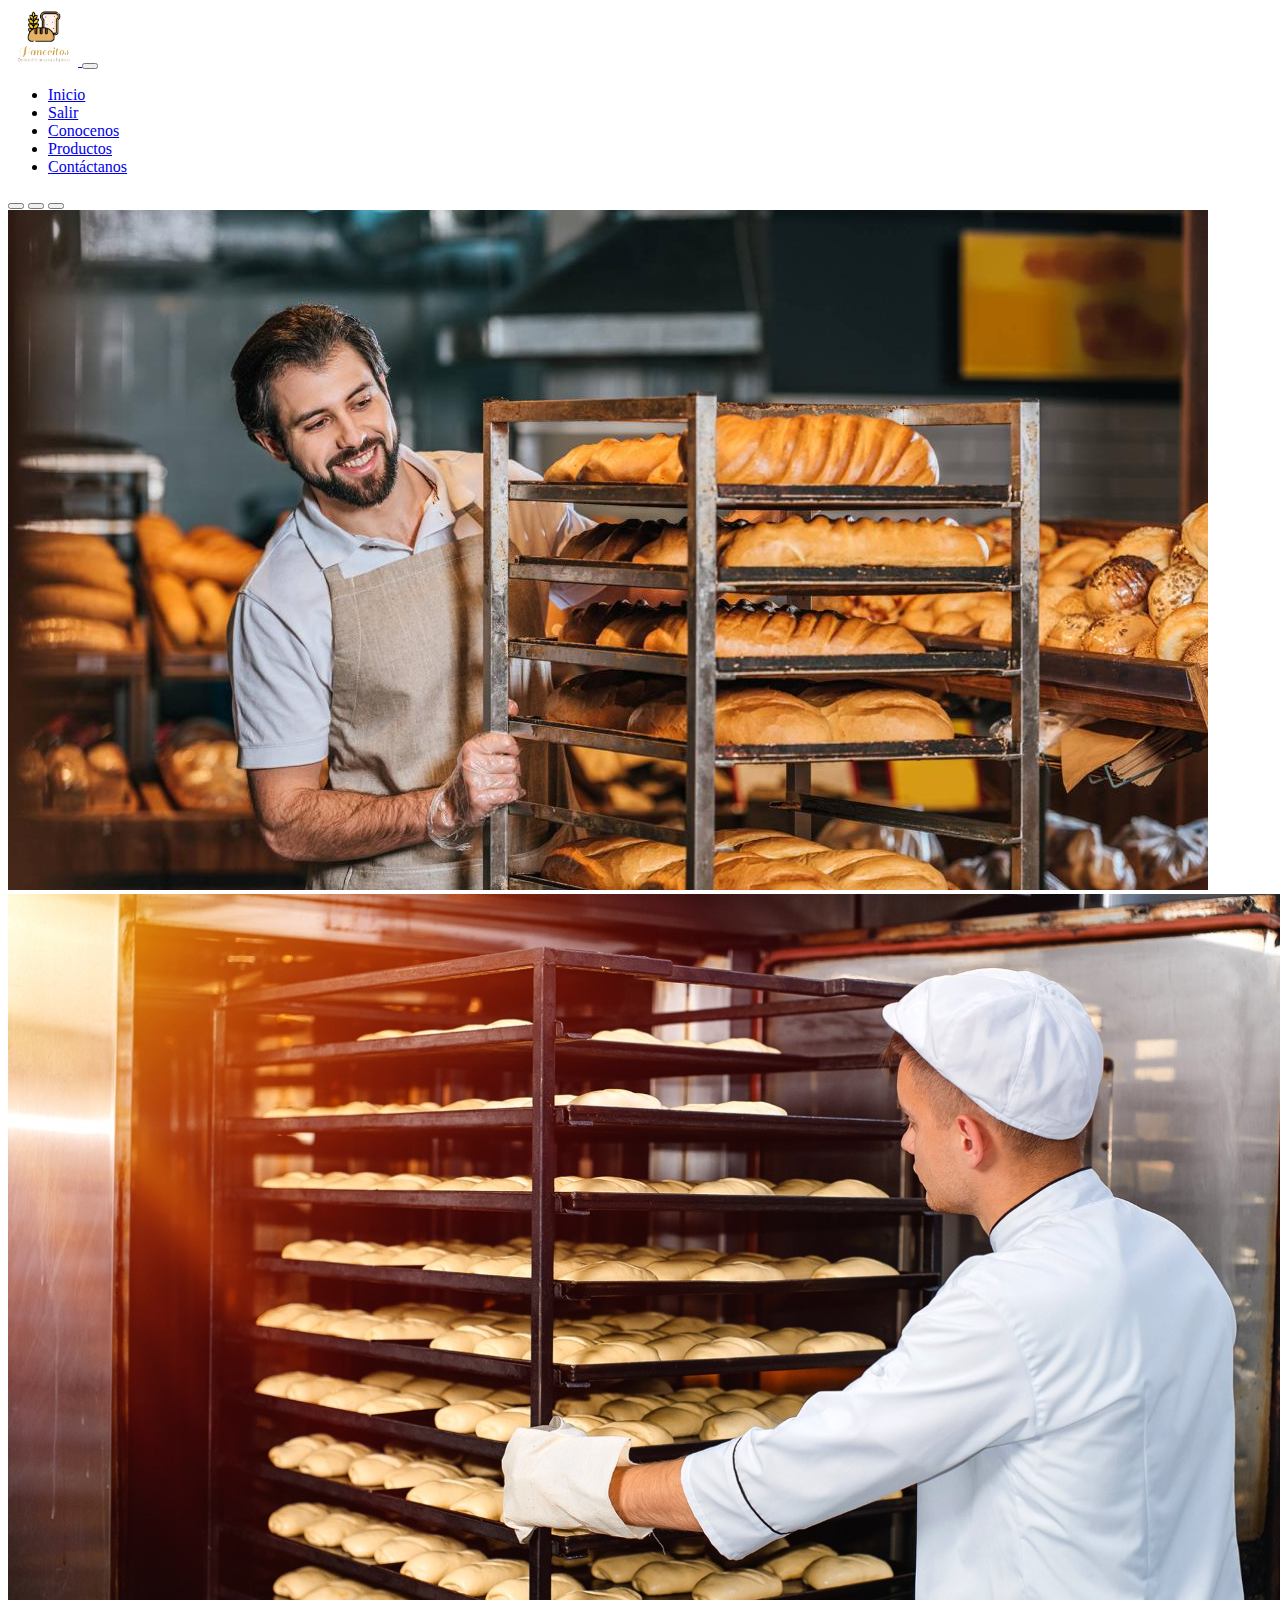
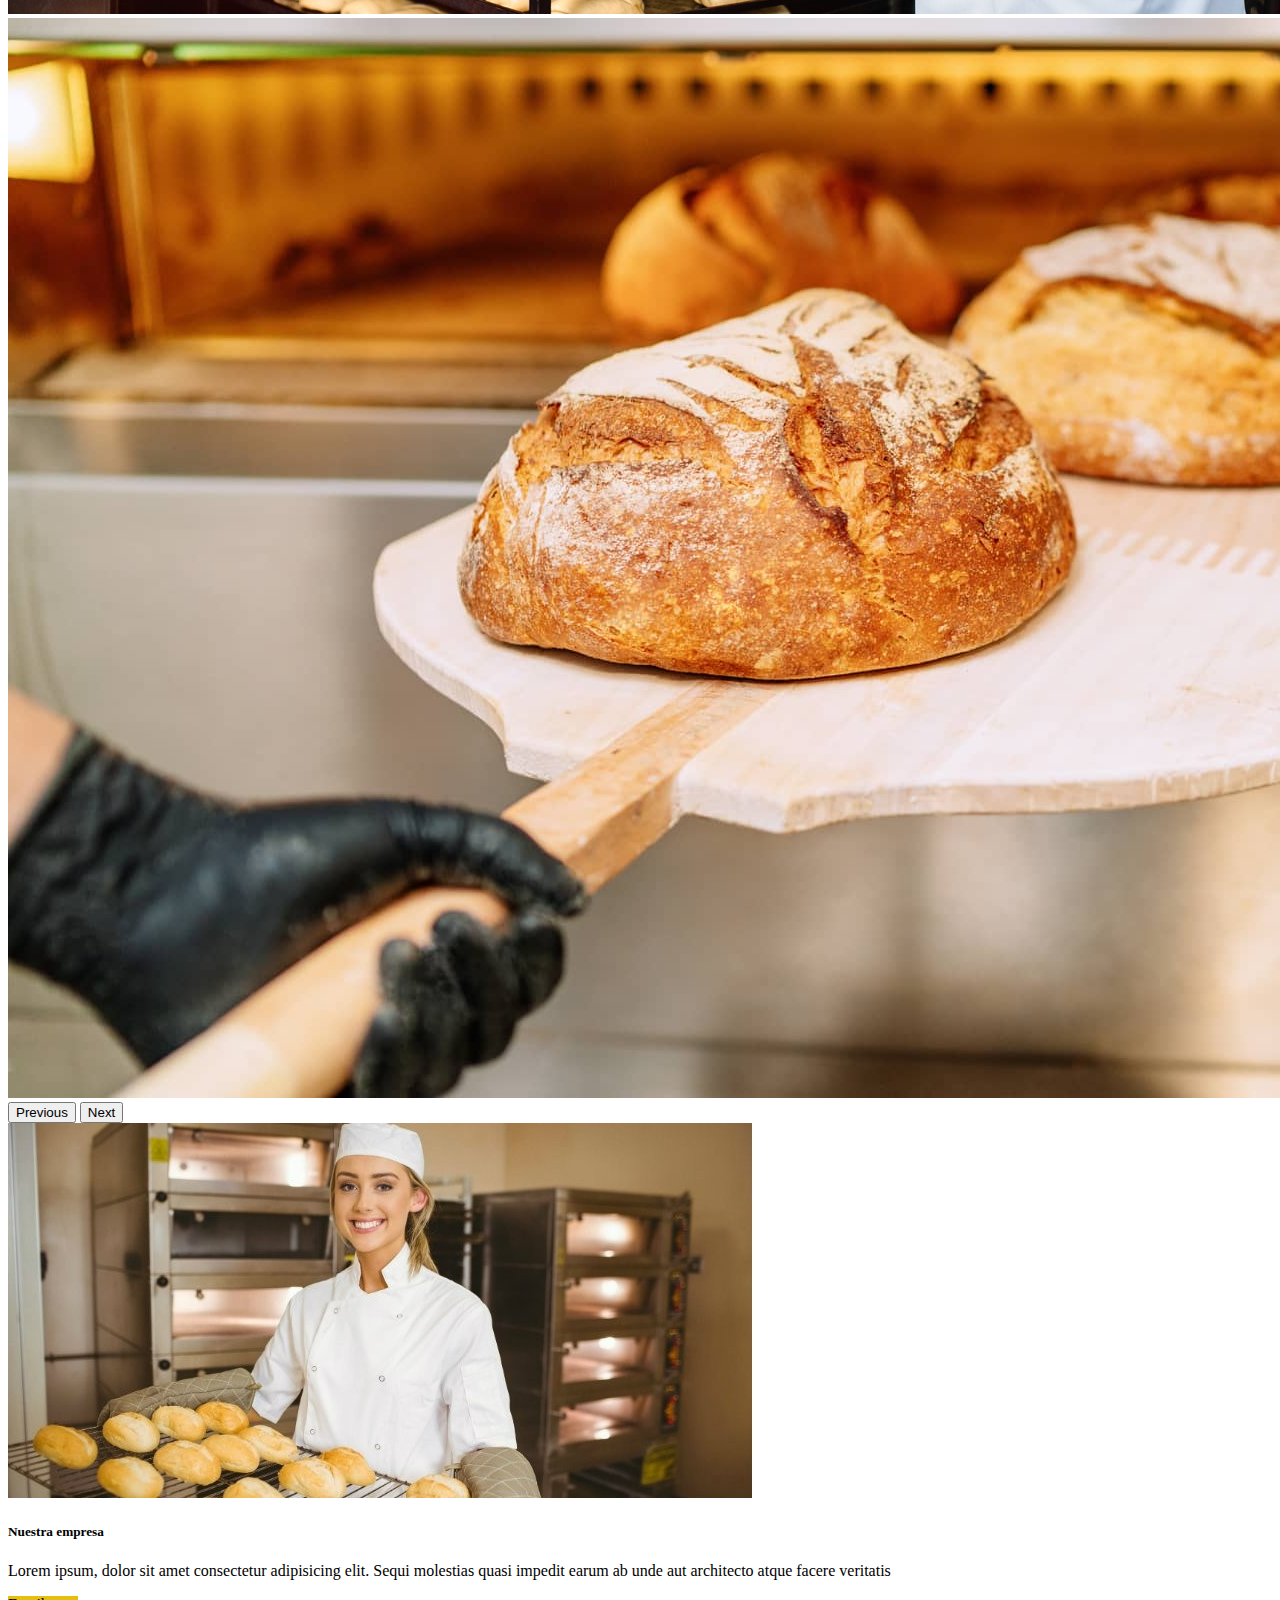
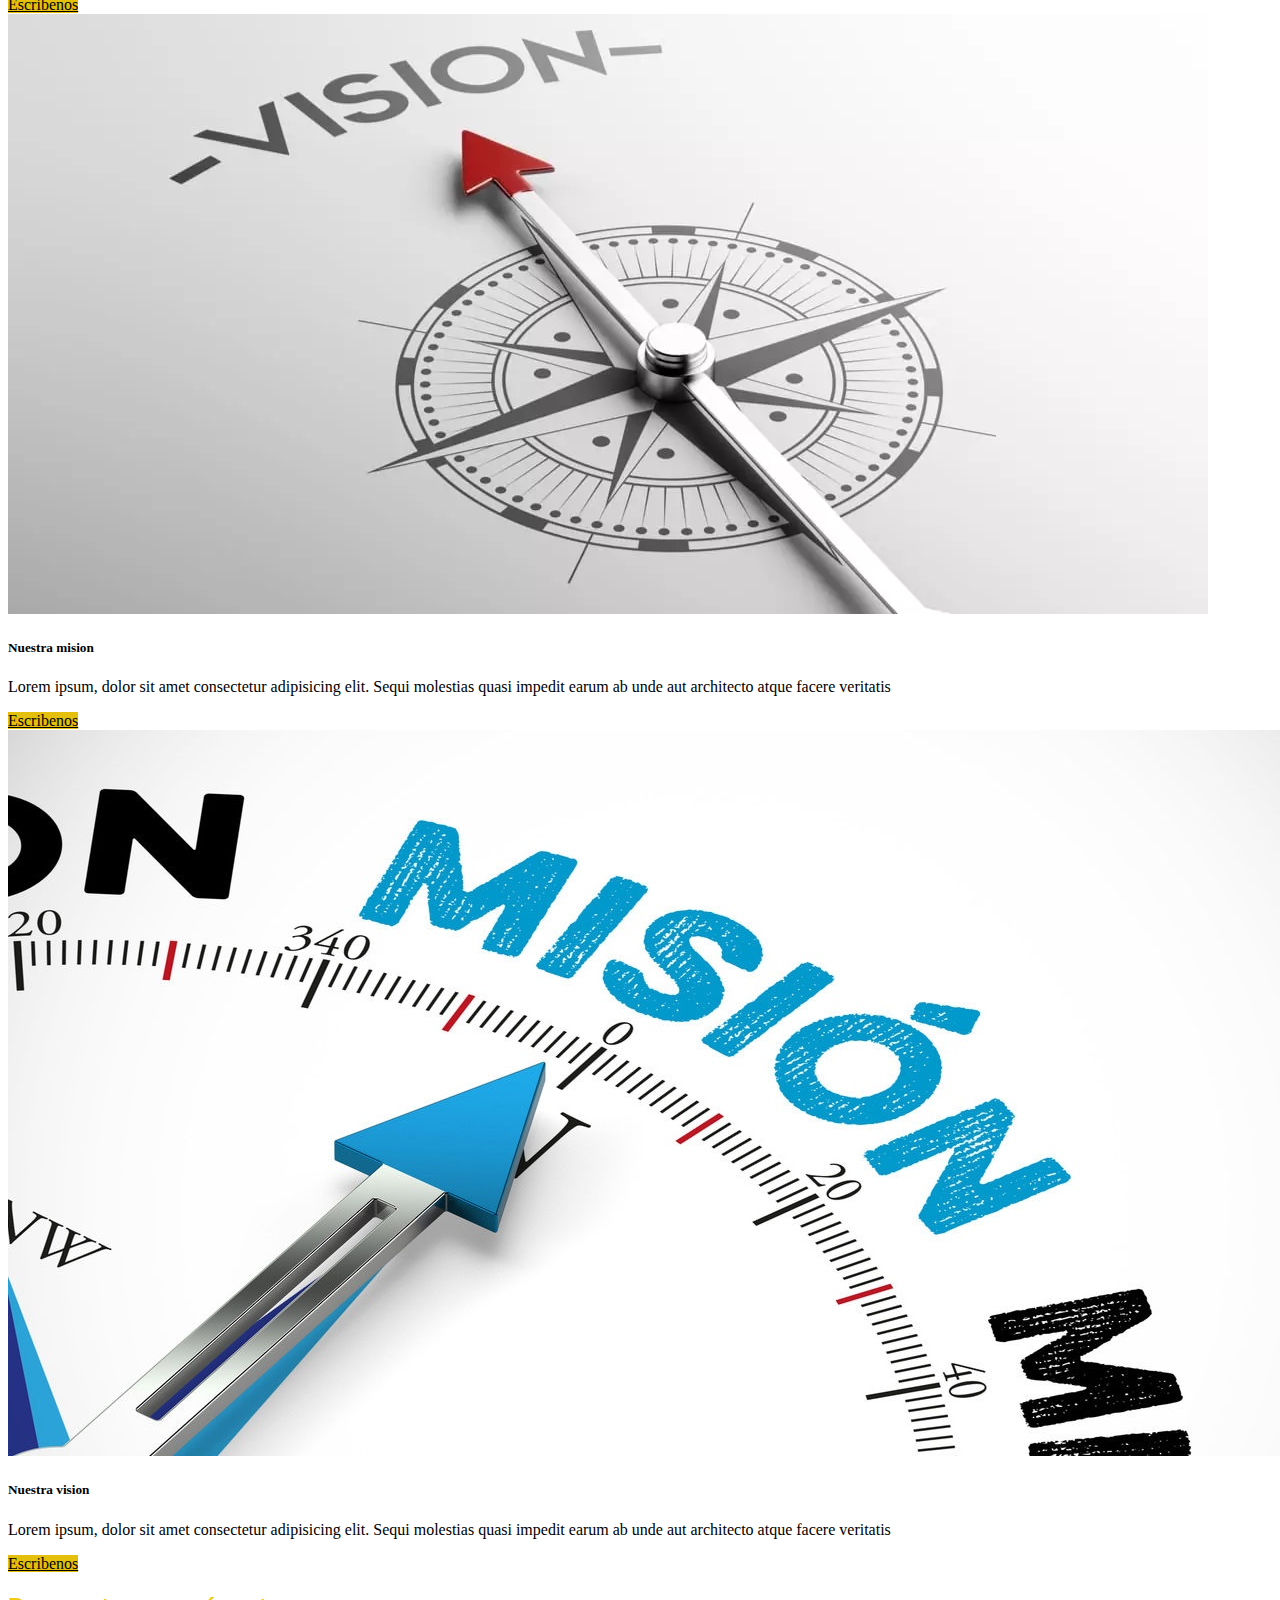
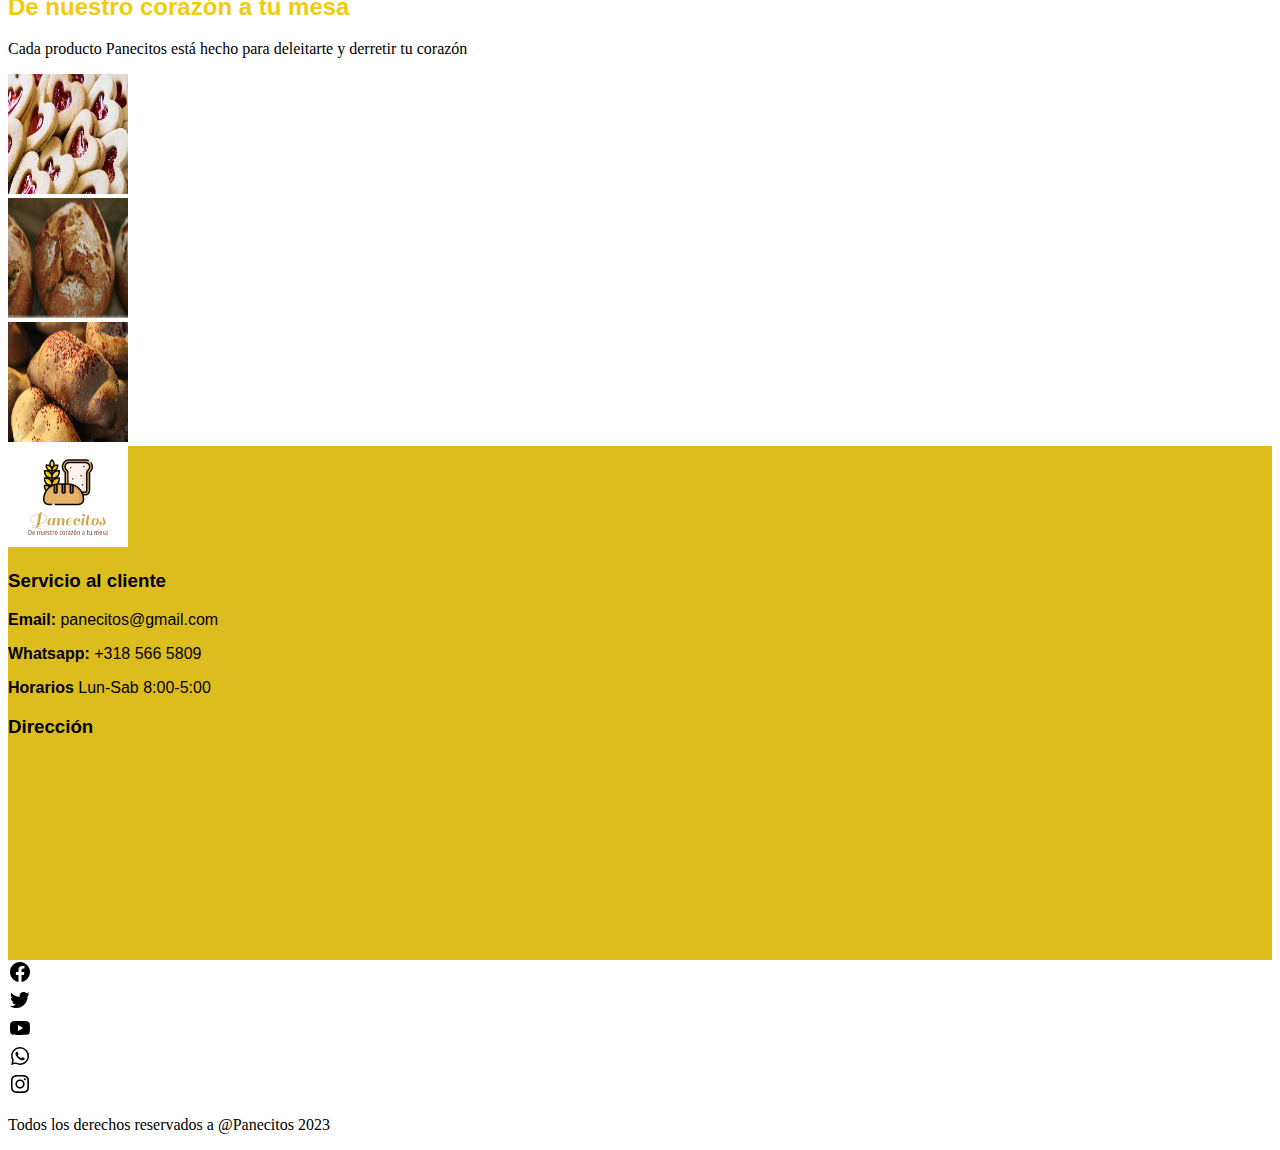
<file: main.html>
<!doctype html>
<html lang="es">
  <head>
    <meta charset="utf-8">
    <meta name="viewport" content="width=device-width, initial-scale=1">
    <title>Bootstrap demo</title>
    <link href="https://cdn.jsdelivr.net/npm/bootstrap@5.3.0-alpha1/dist/css/bootstrap.min.css" rel="stylesheet" integrity="sha384-GLhlTQ8iRABdZLl6O3oVMWSktQOp6b7In1Zl3/Jr59b6EGGoI1aFkw7cmDA6j6gD" crossorigin="anonymous">
    <link rel="shortcut icon" href="images/logo11.svg.png" type="image/x-icon">
    <link rel="stylesheet" href="Nueva carpeta/main.css">
    <!-- Option 1: jQuery and Bootstrap Bundle (includes Popper) -->
    <script src="https://code.jquery.com/jquery-3.5.1.slim.min.js" integrity="sha384-DfXdz2htPH0lsSSs5nCTpuj/zy4C+OGpamoFVy38MVBnE+IbbVYUew+OrCXaRkfj" crossorigin="anonymous"></script>
    <script src="https://cdn.jsdelivr.net/npm/bootstrap@4.6.0/dist/js/bootstrap.bundle.min.js" integrity="sha384-Piv4xVNRyMGpqkS2by6br4gNJ7DXjqk09RmUpJ8jgGtD7zP9yug3goQfGII0yAns" crossorigin="anonymous"></script>
</head>
  <body>
    <header>
        <nav class="navbar navbar-expand-sm bg-black navbar-dark">
            <div class="container-fluid">
                <a class="navbar-brand" href="index.html">
                  <img src="images/logo11.svg.png" width="70px" alt="">
                </a>
                <button class="navbar-toggler expand" type="button" data-bs-toggle="collapse" data-bs-target="#navbarSupportedContent" aria-controls="navbarSupportedContent" aria-expanded="false" aria-label="Toggle navigation">
                    <span class="navbar-toggler-icon expand"></span>
                </button>
                <div class="collapse navbar-collapse" id="navbarSupportedContent">
                  <ul class="navbar-nav me-auto mb-2 mb-sm-0 ">
                    <li class="nav-item pb-0 mb-0 fw-bold">
                        <a class="nav-link active text-warning" aria-current="page" href="index.html">Inicio</a>
                    </li>
                    
                      <!--sitios-->
                      
                      <li class="nav-item">
                        <a class="nav-link text-danger" href="index.html">Salir</a>
                    </li>
      
                    <!--otros links-->
                    <li class="nav-item">
                      <a class="nav-link" href="conozcanos.html">Conocenos</a>
                  </li>
                  <li class="nav-item">
                      <a class="nav-link" href="productos.html">Productos</a>
                    </li>
                    <li class="nav-item">
                        <a class="nav-link" href="contactenos.html">Contáctanos</a>
                      </li>
                  </ul>
              </div>
              </div>
          </nav>
    </header>

    <main>
        <div id="carouselExampleAutoplaying" class="carousel slide" data-bs-ride="carousel">
            <div class="carousel-indicators">
                <button type="button" data-bs-target="#carouselExampleAutoplaying" data-bs-slide-to="0" class="active" aria-current="true" aria-label="Slide 1"></button>
                <button type="button" data-bs-target="#carouselExampleAutoplaying" data-bs-slide-to="1" aria-label="Slide 2"></button>
                <button type="button" data-bs-target="#carouselExampleAutoplaying" data-bs-slide-to="2" aria-label="Slide 3"></button>
              </div>
            <div class="carousel-inner">
              <div class="carousel-item active">
                <img src="images/imagen25.png" class="d-block w-100" alt="...">
              </div>
              <div class="carousel-item">
                <img src="images/imagen2.png.jpg" class="d-block w-100" alt="...">
              </div>
              <div class="carousel-item">
                <img src="images/imagen3.png.jpg" class="d-block w-100" alt="...">
              </div>
            </div>
            <button class="carousel-control-prev" type="button" data-bs-target="#carouselExampleAutoplaying" data-bs-slide="prev">
              <span class="carousel-control-prev-icon" aria-hidden="true"></span>
              <span class="visually-hidden">Previous</span>
            </button>
            <button class="carousel-control-next" type="button" data-bs-target="#carouselExampleAutoplaying" data-bs-slide="next">
              <span class="carousel-control-next-icon" aria-hidden="true"></span>
              <span class="visually-hidden">Next</span>
            </button>
          </div>

          <section class="cards">
            <div class="container">
                <div class="row align-items-lg-center mt-4">
                    <div class="col-12 col-sm-12 col-md-4 col-lg col-xl mx-xl  mt-3 mx-auto">
                        <div class="card mx-auto mb-5" >
                            <img src="images/image4.jpg" class="card-img-top" alt="...">
                            <div class="card-body">
                              <h5 class="card-title text-center">Nuestra empresa</h5>
                              <p class="card-text">Lorem ipsum, dolor sit amet consectetur adipisicing elit. Sequi molestias quasi impedit earum ab unde aut architecto atque facere veritatis</p>
                              <a href="#" class="btn btn-primary botons" >Escribenos</a>
                            </div>
                          </div>
                    </div>
                    <div class="col-12 col-sm-12 col-md-4 col-lg col-xl mx-xl  mt-3 mx-auto justify-content-sm-center">
                        <div class="card mx-auto mb-5">
                            <img src="images/imagen5.png.webp" class="card-img-top" alt="...">
                            <div class="card-body">
                              <h5 class="card-title text-center">Nuestra mision</h5>
                              <p class="card-text">Lorem ipsum, dolor sit amet consectetur adipisicing elit. Sequi molestias quasi impedit earum ab unde aut architecto atque facere veritatis</p>
                              <a href="#" class="btn btn-primary botons" >Escribenos</a>
                            </div>
                          </div>
                    </div>
                    <div class="col-12 col-sm-12 col-md-4 col-lg col-xl mx-xl  mt-3 mx-auto justify-content-sm-center">
                        <div class="card mx-auto mb-5" >
                            <img src="images/imagen6.png.jpg" class="card-img-top" alt="...">
                            <div class="card-body">
                              <h5 class="card-title text-center">Nuestra vision</h5>
                              <p class="card-text">Lorem ipsum, dolor sit amet consectetur adipisicing elit. Sequi molestias quasi impedit earum ab unde aut architecto atque facere veritatis</p>
                              <a href="#" class="btn btn-primary botons" >Escribenos</a>
                            </div>
                          </div>
                    </div>
                </div>
            </div>
          </section>

          <section class="container mb-4">
            <div class="row align-items-center mx-auto">
                <div class="col-12 col-sm-12 col-md-5 col-lg-5 col-xl-5 p-0 mb-4">
                    <h2 class="text-center text-warning titulo">De nuestro corazón a tu mesa</h2>
                    <p class="fs-6">Cada producto Panecitos está hecho para deleitarte y derretir tu corazón</p>
                </div>
                <div class="mx-auto col-12 col-sm col-md col-lg col-xl p-0 mb-4 ">
                    <div class="mx-auto">
                      <a href="productos.html">
                        <img src="images/imagen20.png.jpg" data-bs-toggle="tooltip" data-bs-placement="top" title="Mira más de nuestras galletas" class="d-flex border border-warning bordercolor border-5 rounded-circle mx-auto" width="120px" height="120px"  alt="">
                      </a>
                    </div>
                </div>
                <div class="mx-auto col-12 col-sm col-md col-lg col-xl p-0 mb-4 mx-auto">
                    <div class="mx-auto">
                      <a href="productos.html">
                        <img src="images/imagen7.png.jpg" data-bs-toggle="tooltip" data-bs-placement="top" title="Mira más de nuestros panes" class=" d-flex border border-warning border-5 bordercolor rounded-circle mx-auto" width="120px" height="120px"  alt="">
                      </a>
                    </div>
                </div>
                <div class="mx-auto col-12 col-sm col-md col-lg col-xl p-0 mb-4 mx-auto">
                    <div class="mx-auto">
                      <a href="productos.html">
                        <img src="images/imagen9.png.jpg" data-bs-toggle="tooltip" data-bs-placement="top" title="Mira más de nuestros bocaditos" class="d-flex border border-warning border-5 bordercolor rounded-circle mx-auto" width="120px" height="120px"  alt="">
                      </a>
                    </div>
                </div>
            </div>
          </section>

          <section class="container-fluid bg-warning background">
            <div class="row align-items-center">
                <div class="col-sm-6 col-md-6 col-lg-6 col-xl-6 mt-5 text-center mb-3 letra">
                    <img src="images/logo12.svg.png" class="border rounded-4 mb-4" alt="" class="mb-3">
                    <h3 >Servicio al cliente</h3>
                    <p class="mb-0 mb-1"><strong>
                      Email: 
                    </strong > 
                    panecitos@gmail.com</p>
                    <p class="mb-0 mb-1"><strong>
                      Whatsapp: 
                    </strong>
                    +318 566 5809</p>
                    <p class="mb-0 mb-5"><strong>
                      Horarios 
                    </strong> 
                    Lun-Sab 8:00-5:00</p>
                </div>
                <div class="col-sm-6 col-md-6 col-lg-6 col-xl-6 mb-3 text-center mb-3 mt-4 letra">
                    <h3>Dirección</h3>
                    <div width="20px">
                      <iframe width="280px" height="200px" class="mt-3 border rounded-4 text-center" src="https://www.google.com/maps/embed?pb=!1m18!1m12!1m3!1d15837.460576223111!2d-73.13104887645656!3d7.083599412151318!2m3!1f0!2f0!3f0!3m2!1i1024!2i768!4f13.1!3m3!1m2!1s0x8e683fa617da67d7%3A0xf482d402c17d04a1!2sCl%20104C%20%2315-25%2C%20Bucaramanga%2C%20Santander!5e0!3m2!1ses-419!2sco!4v1678553049203!5m2!1ses-419!2sco" width="600" height="450" style="border:0;" allowfullscreen="" loading="lazy" referrerpolicy="no-referrer-when-downgrade" width="200px"></iframe>
                    </div>
                </div>
            </div>
          </section>
    </main>

    <footer>
      <div class="bg-black">
        <div class="container">
          <div class="row">
            <div class="col col-sm col-md col-lg col-xl mt-5 text-center">
              <a href="https://www.facebook.com/">
                <img src="images/logo1.svg.svg" class="bg-white color rounded-2" alt="">
              </a>
          </div>
          <div class="col col-sm col-md col-lg col-xl mt-5 text-center">
            <a href="https://twitter.com/">
              <img src="images/logo2.svg.svg" class="bg-white color rounded-2" alt="">
            </a>
          </div>
          <div class="col col-sm col-md col-lg col-xl mt-5 text-center">
            <a href="https://www.youtube.com/">
              <img src="images/logo3.svg.svg" class="bg-white color rounded-2" alt="">
            </a>
          </div>
          <div class="col col-sm col-md col-lg col-xl mt-5 text-center">
            <a href="https://api.whatsapp.com/send/?phone=3185665807">
              <img src="images/logo4.svg.svg" class="bg-white color rounded-2" alt="">
            </a>
          </div>
          <div class="col col-sm col-md col-lg col-xl mt-5 text-center">
            <a href="https://www.instagram.com/">
              <img src="images/logo5.svg.svg" class="bg-white color rounded-2" alt="">
            </a>
          </div>
        </div>
        <div class="row">
          <div class="text-white text-center mt-3">
            <p>Todos los derechos reservados a @Panecitos 2023</p>
          </div>
        </div>
      </div>
    </div>
    </footer>





    <script>
    
    
      var tooltipTriggerList = Array.prototype.slice.call(document.querySelectorAll('[data-bs-toggle="tooltip"]'))
  var tooltipList = tooltipTriggerList.map(function (tooltipTriggerEl) {
    return new bootstrap.Tooltip(tooltipTriggerEl)
  })
    </script>


    <script src="https://cdn.jsdelivr.net/npm/bootstrap@5.3.0-alpha1/dist/js/bootstrap.bundle.min.js" integrity="sha384-w76AqPfDkMBDXo30jS1Sgez6pr3x5MlQ1ZAGC+nuZB+EYdgRZgiwxhTBTkF7CXvN" crossorigin="anonymous"></script>
  </body>
</html>
</file>
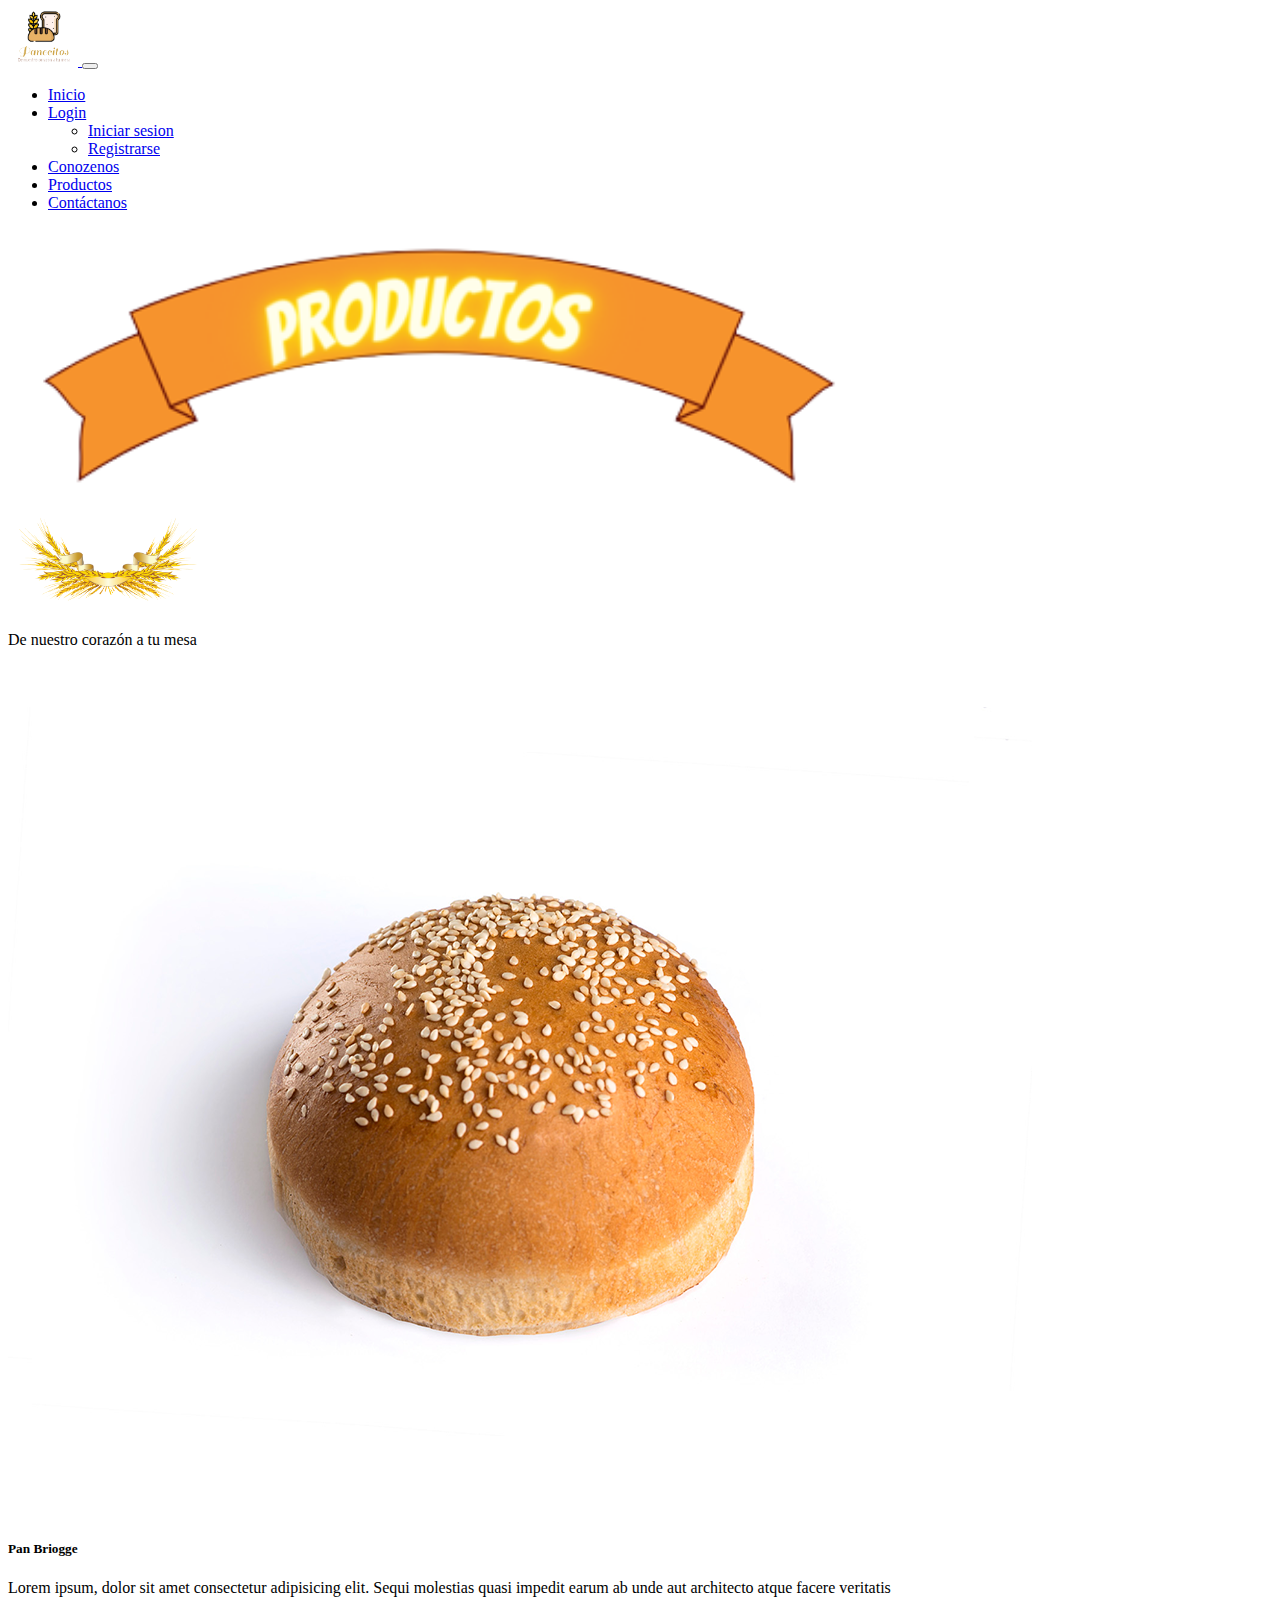
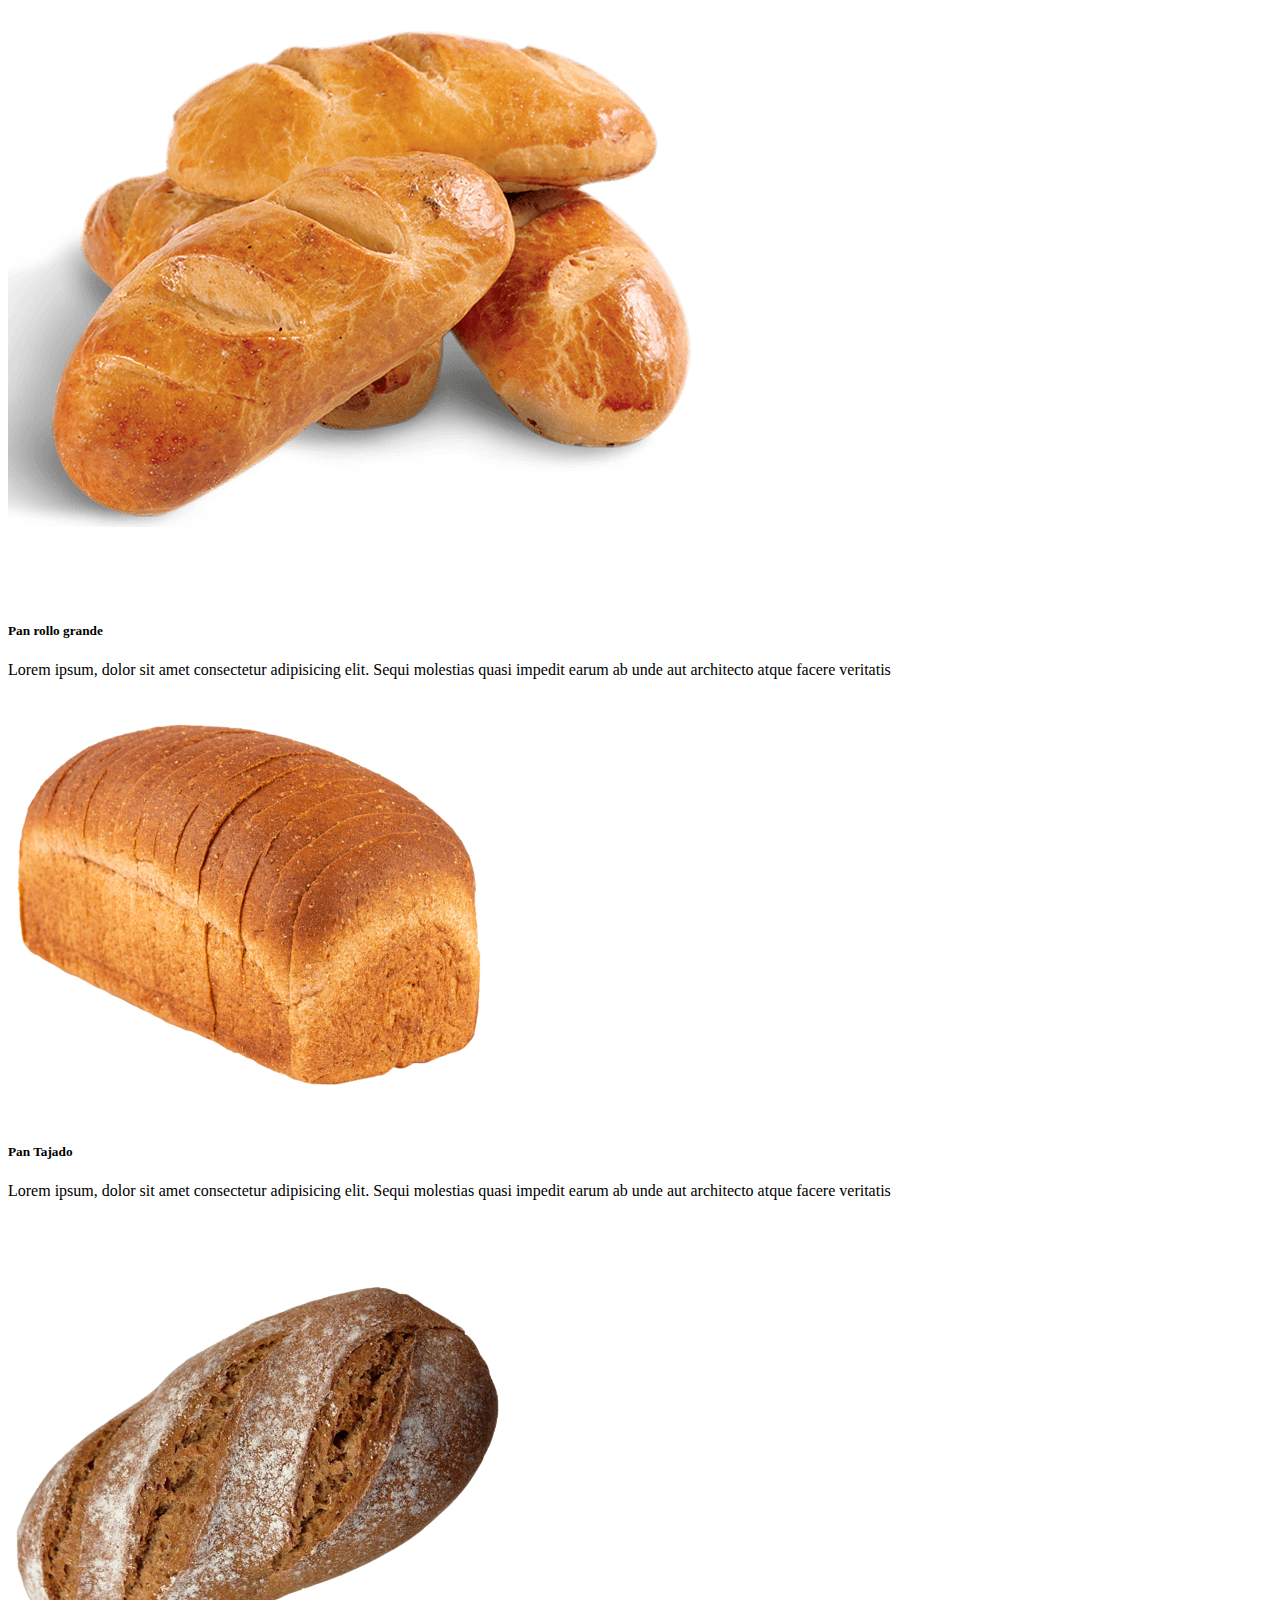
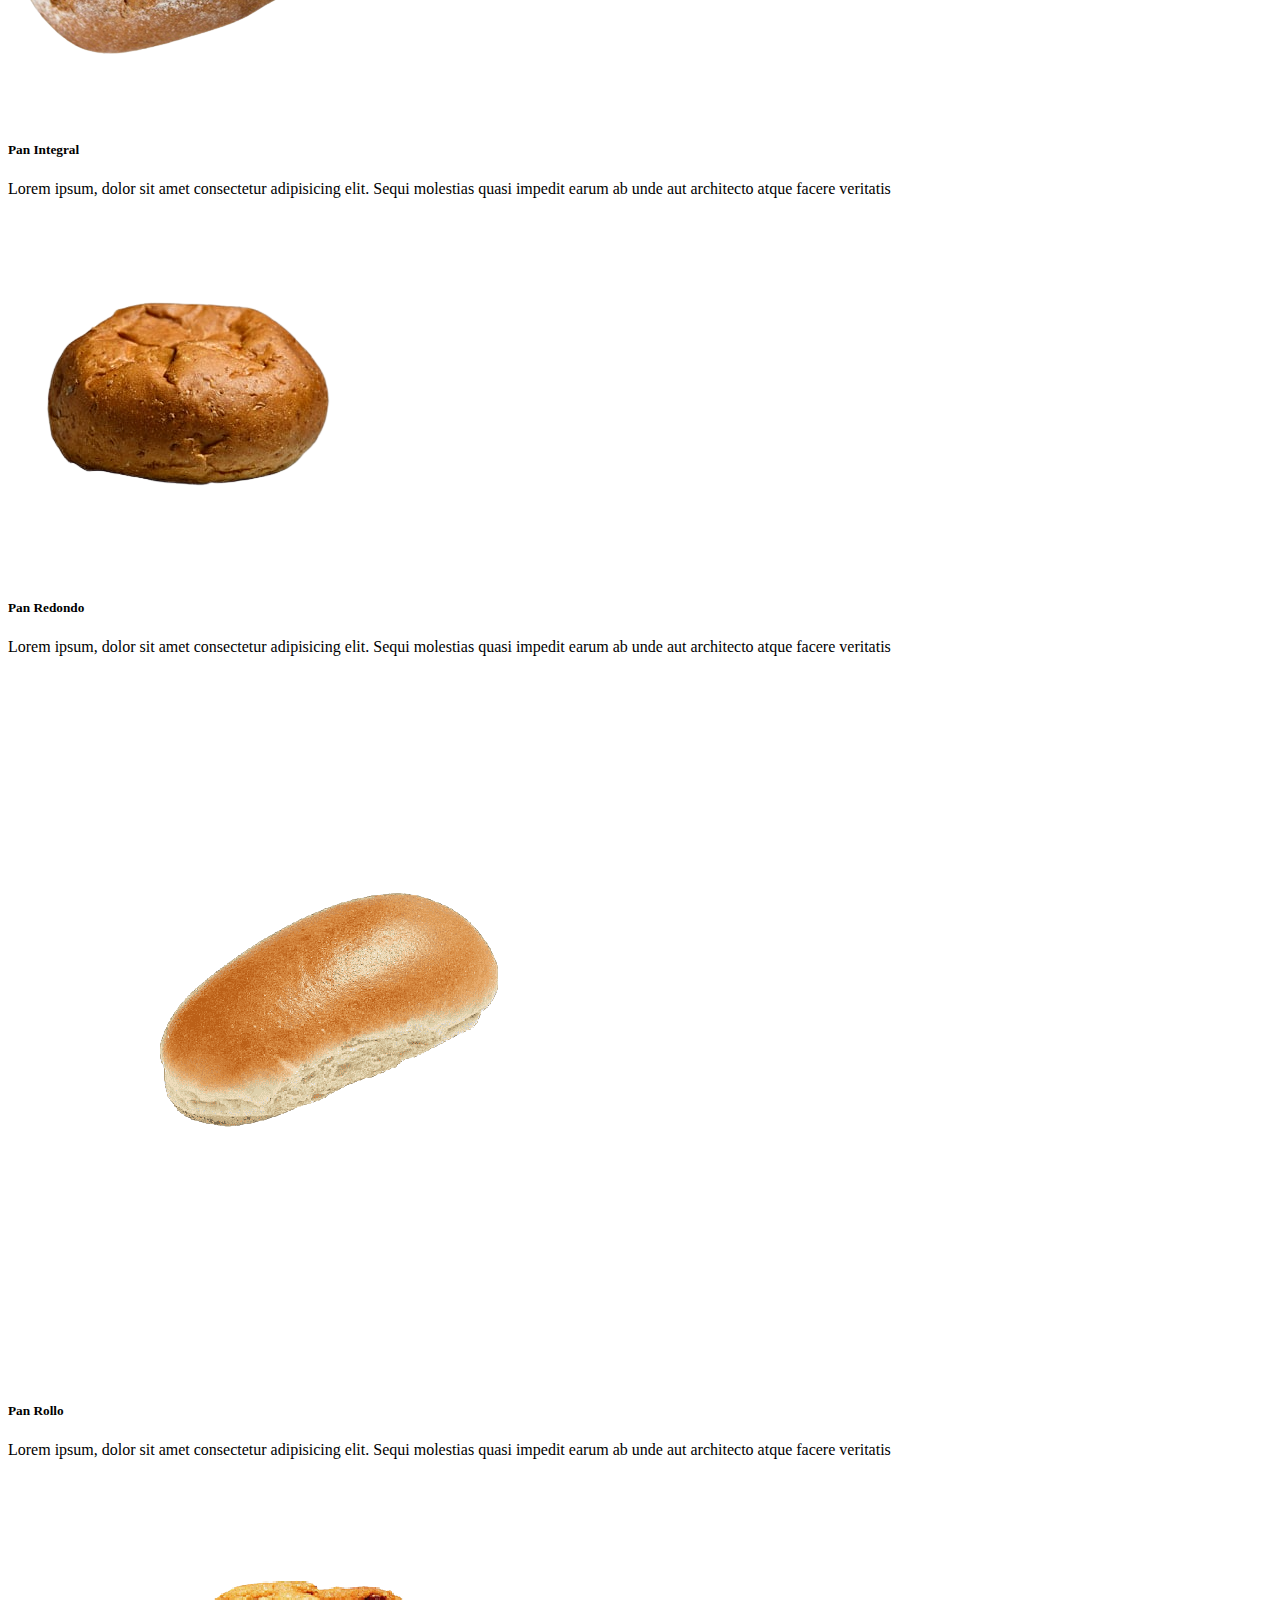
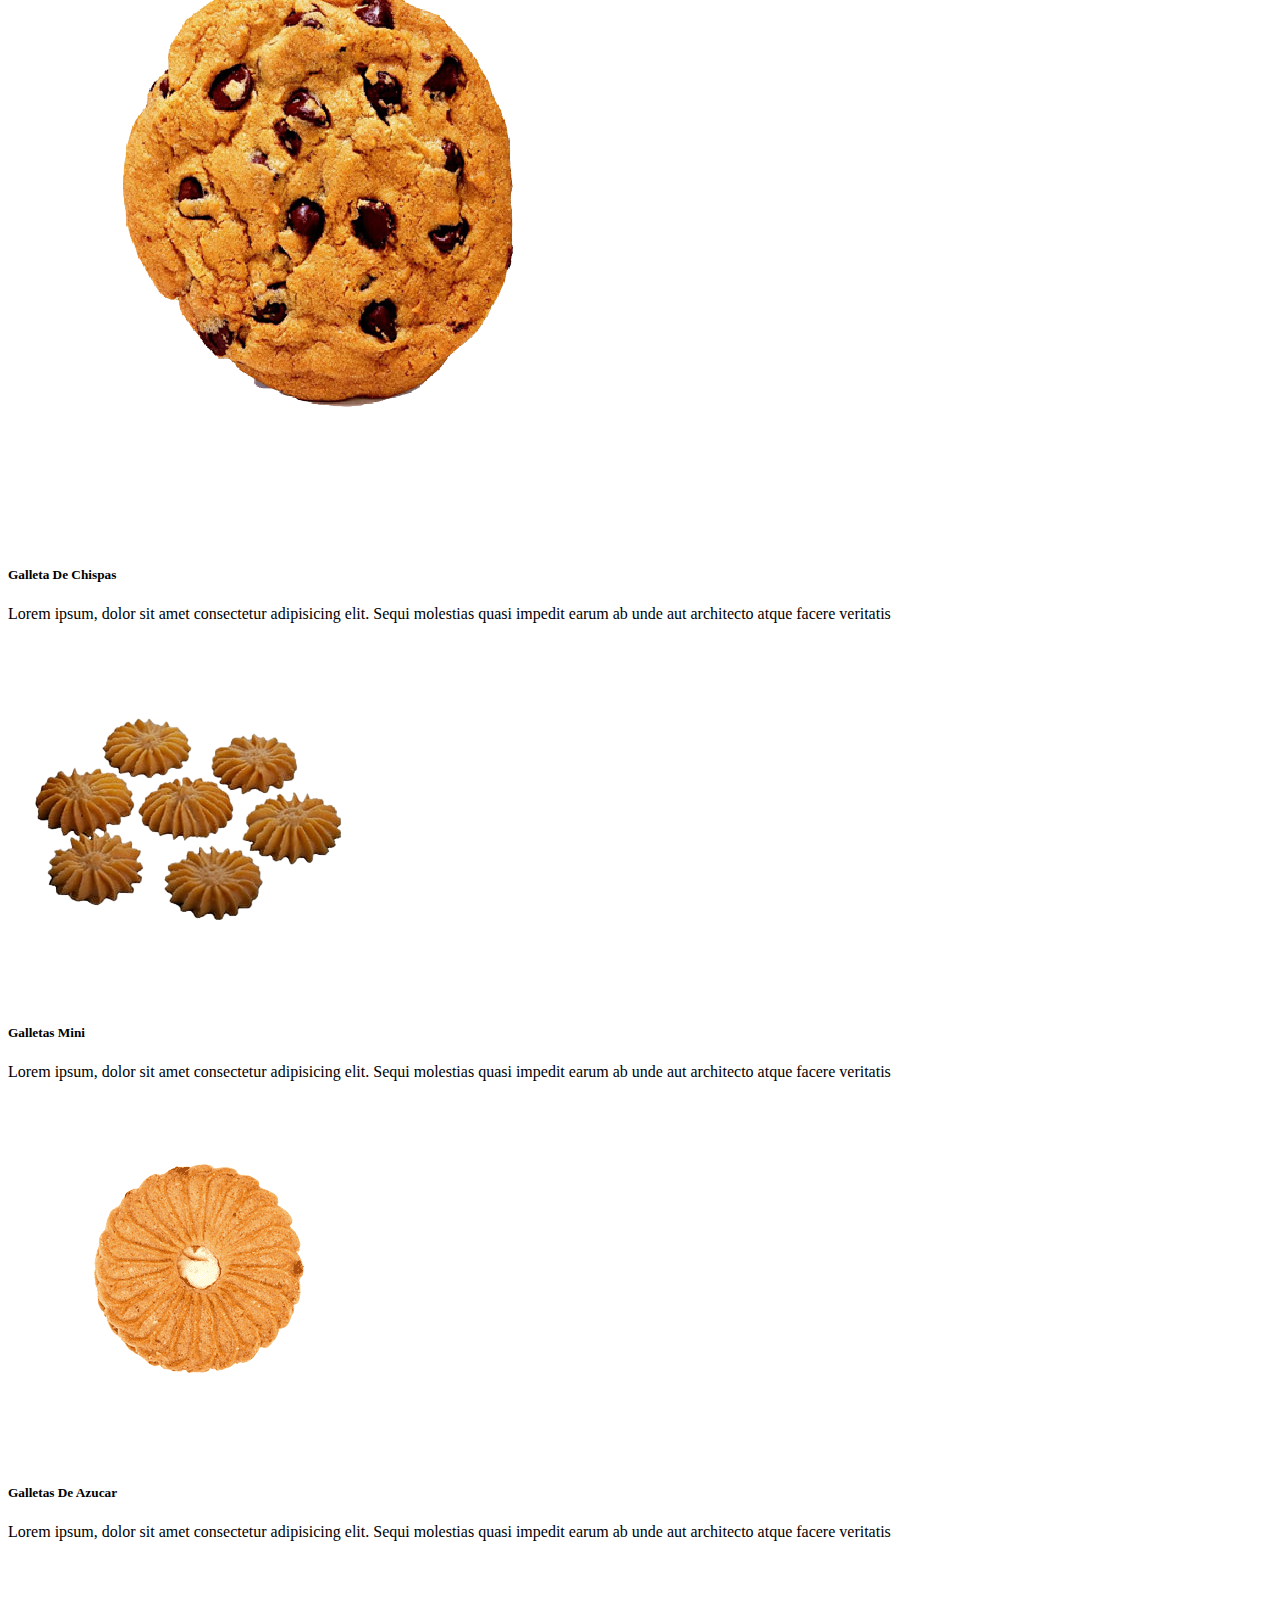
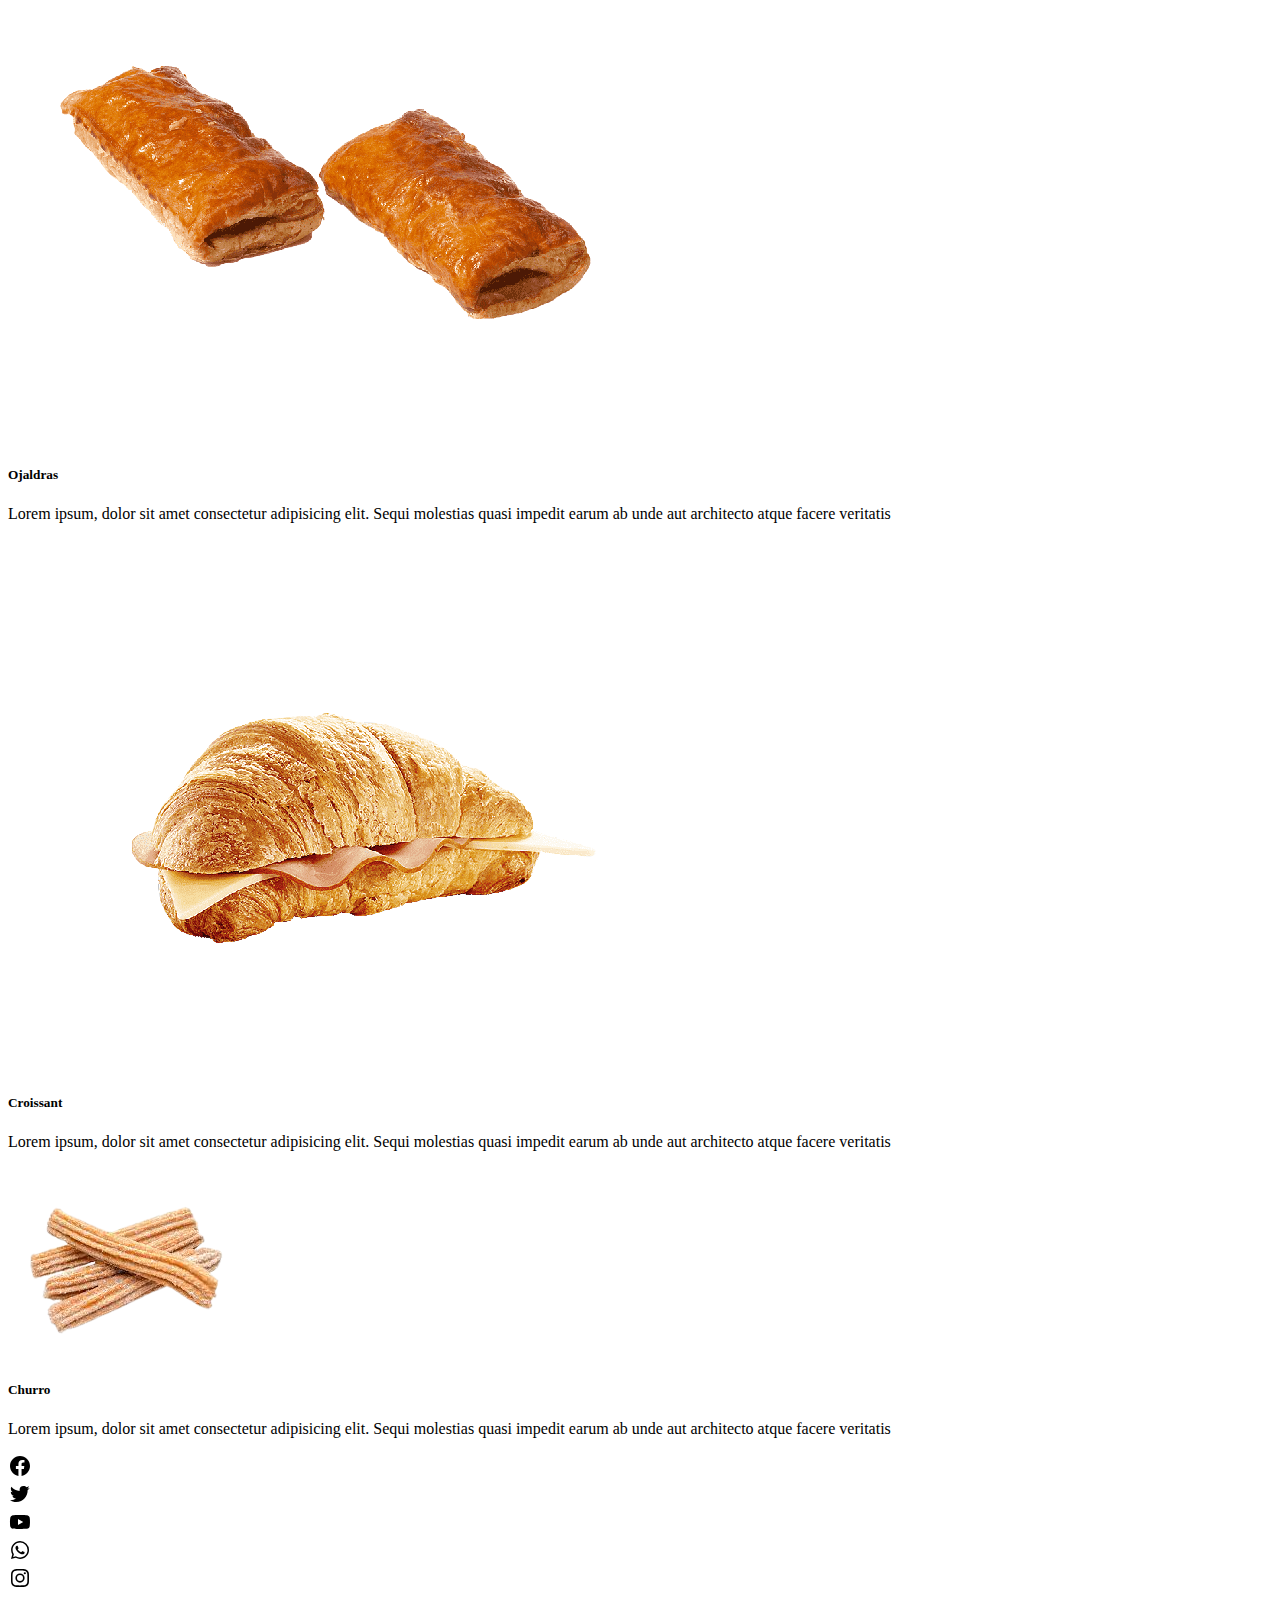
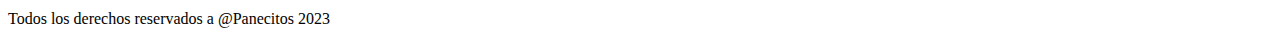
<file: productos.html>
<!doctype html>
<html lang="es">
  <head>
    <meta charset="utf-8">
    <meta name="viewport" content="width=device-width, initial-scale=1">
    <title>Productos</title>
    <link href="https://cdn.jsdelivr.net/npm/bootstrap@5.3.0-alpha1/dist/css/bootstrap.min.css" rel="stylesheet" integrity="sha384-GLhlTQ8iRABdZLl6O3oVMWSktQOp6b7In1Zl3/Jr59b6EGGoI1aFkw7cmDA6j6gD" crossorigin="anonymous">
    <link rel="shortcut icon" href="images/logo11.svg.png" type="image/x-icon">
</head>
  <body>
    <header>
        <nav class="navbar navbar-expand-sm bg-black navbar-dark">
            <div class="container-fluid">
                <a class="navbar-brand" href="index.html">
                  <img src="images/logo11.svg.png" width="70px" alt="">
                </a>
                <button class="navbar-toggler expandir" type="button" data-bs-toggle="collapse" data-bs-target="#navbarSupportedContent" aria-controls="navbarSupportedContent" aria-expanded="false" aria-label="Toggle navigation">
                    <span class="navbar-toggler-icon"></span>
                </button>
                <div class="collapse navbar-collapse" id="navbarSupportedContent">
                  <ul class="navbar-nav me-auto mb-2 mb-sm-0 ">
                    <li class="nav-item">
                        <a class="nav-link" aria-current="page" href="index.html">Inicio</a>
                    </li>
                    
                      <!--sitios-->
                      
                      <li class="nav-item dropdown">
                          <a class="nav-link dropdown-toggle" href="#" role="button" data-bs-toggle="dropdown" aria-expanded="false">
                              Login
                          </a>
      
                          
                          <ul class="dropdown-menu">
                              <li><a class="dropdown-item" href="iniciar sesion.html">Iniciar sesion</a></li>
                              <li><a class="dropdown-item" href="registrarse.html">Registrarse</a></li>
                      </ul>
                  </li>
      
                    <!--otros links-->
                    <li class="nav-item">
                      <a class="nav-link" href="conozcanos.html">Conozenos</a>
                  </li>
                  <li class="nav-item">
                      <a class="nav-link active text-warning fw-bold" href="productos.html">Productos</a>
                    </li>
                    <li class="nav-item">
                        <a class="nav-link" href="contactenos.html">Contáctanos</a>
                      </li>
                  </ul>
              </div>
              </div>
          </nav>
    </header>

    <main>
        <div class="container">
          <div class="text-center">
            <img src="images/logo15.svg.png" width="70%" class="mt-5 text-center ancho" alt="" style="min-width: 400px;">
          </div>
            <div class="text-center">
              <img src="images/imagen27.png.png" width="100px" alt="" class="panes" style="min-width: 200px;">
            </div>
            <p class="text-center fs-3">De nuestro corazón a tu mesa</p>
        </div>
        <div class="container">
            <div class="row">
                <section class="cards">
                    <div class="container">
                        <div class="row align-items-lg-center mt-4">
                            <div class="col-12 col-sm-12 col-md-4 col-lg col-xl mx-xl  mt-3 mx-auto border-2 border-black">
                                <div class="card mx-auto mb-5" >
                                    <img src="images/imagen30.png" class="card-img-top" alt="...">
                                    <div class="card-body">
                                      <h5 class="card-title text-center">Pan Briogge</h5>
                                      <p class="card-text">Lorem ipsum, dolor sit amet consectetur adipisicing elit. Sequi molestias quasi impedit earum ab unde aut architecto atque facere veritatis</p>
                                    </div>
                                  </div>
                            </div>
                            <div class="col-12 col-sm-12 col-md-4 col-lg col-xl mx-xl  mt-3 mx-auto justify-content-sm-cente border-2 border-black">
                                <div class="card mx-auto mb-5">
                                    <img src="images/imagen14.png.png" class="card-img-top" alt="...">
                                    <div class="card-body">
                                      <h5 class="card-title text-center">Pan rollo grande</h5>
                                      <p class="card-text">Lorem ipsum, dolor sit amet consectetur adipisicing elit. Sequi molestias quasi impedit earum ab unde aut architecto atque facere veritatis</p>
                                    </div>
                                  </div>
                            </div>
                            <div class="col-12 col-sm-12 col-md-4 col-lg col-xl mx-xl  mt-3 mx-auto justify-content-sm-center border-2 border-black">
                                <div class="card mx-auto mb-5" >
                                    <img src="images/imagen15.png.png" class="card-img-top" alt="...">
                                    <div class="card-body">
                                      <h5 class="card-title text-center">Pan Tajado</h5>
                                      <p class="card-text">Lorem ipsum, dolor sit amet consectetur adipisicing elit. Sequi molestias quasi impedit earum ab unde aut architecto atque facere veritatis</p>
                                    </div>
                                  </div>
                            </div>
                        </div>
                    </div>
                  </section>
            </div>
            <div class="row">
              <section class="cards">
                <div class="container">
                    <div class="row align-items-lg-center mt-4">
                        <div class="col-12 col-sm-12 col-md-4 col-lg col-xl mx-xl  mt-3 mx-auto border-2 border-black">
                            <div class="card mx-auto mb-5" >
                                <img src="images/imagen33.png.png" class="card-img-top" alt="...">
                                <div class="card-body">
                                  <h5 class="card-title text-center">Pan Integral</h5>
                                  <p class="card-text">Lorem ipsum, dolor sit amet consectetur adipisicing elit. Sequi molestias quasi impedit earum ab unde aut architecto atque facere veritatis</p>
                                </div>
                              </div>
                        </div>
                        <div class="col-12 col-sm-12 col-md-4 col-lg col-xl mx-xl  mt-3 mx-auto justify-content-sm-cente border-2 border-black">
                            <div class="card mx-auto mb-5">
                                <img src="images/imagen34.png.png" class="card-img-top" alt="...">
                                <div class="card-body">
                                  <h5 class="card-title text-center">Pan Redondo</h5>
                                  <p class="card-text">Lorem ipsum, dolor sit amet consectetur adipisicing elit. Sequi molestias quasi impedit earum ab unde aut architecto atque facere veritatis</p>
                                </div>
                              </div>
                        </div>
                        <div class="col-12 col-sm-12 col-md-4 col-lg col-xl mx-xl  mt-3 mx-auto justify-content-sm-center border-2 border-black">
                            <div class="card mx-auto mb-5" >
                                <img src="images/imagen35.svg.png" class="card-img-top" alt="...">
                                <div class="card-body">
                                  <h5 class="card-title text-center">Pan Rollo</h5>
                                  <p class="card-text">Lorem ipsum, dolor sit amet consectetur adipisicing elit. Sequi molestias quasi impedit earum ab unde aut architecto atque facere veritatis</p>
                                </div>
                              </div>
                        </div>
                    </div>
                </div>
              </section>
            </div>
            <div class="row">
                <section class="cards">
                    <div class="container">
                        <div class="row align-items-lg-center mt-4">
                            <div class="col-12 col-sm-12 col-md-4 col-lg col-xl mx-xl  mt-3 mx-auto border-2 border-black">
                                <div class="card mx-auto mb-5" >
                                    <img src="images/imagen16.png.png" class="card-img-top" alt="...">
                                    <div class="card-body">
                                      <h5 class="card-title text-center">Galleta De Chispas</h5>
                                      <p class="card-text">Lorem ipsum, dolor sit amet consectetur adipisicing elit. Sequi molestias quasi impedit earum ab unde aut architecto atque facere veritatis</p>
                                    </div>
                                  </div>
                            </div>
                            <div class="col-12 col-sm-12 col-md-4 col-lg col-xl mx-xl  mt-3 mx-auto justify-content-sm-center border-2 border-black">
                                <div class="card mx-auto mb-5">
                                    <img src="images/imagen17.png.png" class="card-img-top" alt="...">
                                    <div class="card-body">
                                      <h5 class="card-title text-center">Galletas Mini</h5>
                                      <p class="card-text">Lorem ipsum, dolor sit amet consectetur adipisicing elit. Sequi molestias quasi impedit earum ab unde aut architecto atque facere veritatis</p>
                                    </div>
                                  </div>
                            </div>
                            <div class="col-12 col-sm-12 col-md-4 col-lg col-xl mx-xl  mt-3 mx-auto justify-content-sm-center border-2 border-black">
                                <div class="card mx-auto mb-5" >
                                    <img src="images/imagen18.png.png" class="card-img-top" alt="...">
                                    <div class="card-body">
                                      <h5 class="card-title text-center">Galletas De Azucar</h5>
                                      <p class="card-text">Lorem ipsum, dolor sit amet consectetur adipisicing elit. Sequi molestias quasi impedit earum ab unde aut architecto atque facere veritatis</p>
                                    </div>
                                  </div>
                            </div>
                        </div>
                    </div>
                  </section>
            </div>
            <div class="row">
                <section class="cards">
                    <div class="container">
                        <div class="row align-items-lg-center mt-4">
                            <div class="col-12 col-sm-12 col-md-4 col-lg col-xl mx-xl  mt-3 mx-auto border-2 border-black">
                                <div class="card mx-auto mb-5" >
                                    <img src="images/imagen31.png.png" class="card-img-top" alt="...">
                                    <div class="card-body">
                                      <h5 class="card-title text-center">Ojaldras</h5>
                                      <p class="card-text">Lorem ipsum, dolor sit amet consectetur adipisicing elit. Sequi molestias quasi impedit earum ab unde aut architecto atque facere veritatis</p>
                                    </div>
                                  </div>
                            </div>
                            <div class="col-12 col-sm-12 col-md-4 col-lg col-xl mx-xl  mt-3 mx-auto justify-content-sm-center border-2 border-black">
                                <div class="card mx-auto mb-5">
                                    <img src="images/imagen32.png.png" class="card-img-top" alt="...">
                                    <div class="card-body">
                                      <h5 class="card-title text-center">Croissant</h5>
                                      <p class="card-text">Lorem ipsum, dolor sit amet consectetur adipisicing elit. Sequi molestias quasi impedit earum ab unde aut architecto atque facere veritatis</p>
                                    </div>
                                  </div>
                            </div>
                            <div class="col-12 col-sm-12 col-md-4 col-lg col-xl mx-xl  mt-3 mx-auto justify-content-sm-center border-2 border-black">
                                <div class="card mx-auto mb-5" >
                                    <img src="images/imagen22.png.png" class="card-img-top" alt="...">
                                    <div class="card-body">
                                      <h5 class="card-title text-center">Churro</h5>
                                      <p class="card-text">Lorem ipsum, dolor sit amet consectetur adipisicing elit. Sequi molestias quasi impedit earum ab unde aut architecto atque facere veritatis</p>
                                    </div>
                                  </div>
                            </div>
                        </div>
                    </div>
                  </section>
            </div>
        </div>
    </main>



    <footer>
        <div class="bg-black">
          <div class="container">
            <div class="row">
              <div class="col col-sm col-md col-lg col-xl mt-5 text-center">
                <a href="https://www.facebook.com/">
                  <img src="images/logo1.svg.svg" class="bg-white rounded-2" alt="">
                </a>
            </div>
            <div class="col col-sm col-md col-lg col-xl mt-5 text-center">
              <a href="https://twitter.com/">
                <img src="images/logo2.svg.svg" class="bg-white rounded" alt="">
              </a>
            </div>
            <div class="col col-sm col-md col-lg col-xl mt-5 text-center">
              <a href="https://www.youtube.com/">
                <img src="images/logo3.svg.svg" class="bg-white rounded-2" alt="">
              </a>
            </div>
            <div class="col col-sm col-md col-lg col-xl mt-5 text-center">
              <a href="https://api.whatsapp.com/send/?phone=3185665807">
                <img src="images/logo4.svg.svg" class="bg-white rounded-2" alt="">
              </a>
            </div>
            <div class="col col-sm col-md col-lg col-xl mt-5 text-center">
              <a href="https://www.instagram.com/">

              </a>
              <img src="images/logo5.svg.svg" class="bg-white rounded-2" alt="">
            </div>
          </div>
          <div class="row">
            <div class="text-white text-center mt-3">
              <p>Todos los derechos reservados a @Panecitos 2023</p>
            </div>
          </div>
        </div>
      </div>
      </footer>




    <script src="https://cdn.jsdelivr.net/npm/bootstrap@5.3.0-alpha1/dist/js/bootstrap.bundle.min.js" integrity="sha384-w76AqPfDkMBDXo30jS1Sgez6pr3x5MlQ1ZAGC+nuZB+EYdgRZgiwxhTBTkF7CXvN" crossorigin="anonymous"></script>
  </body>
</html>
</file>
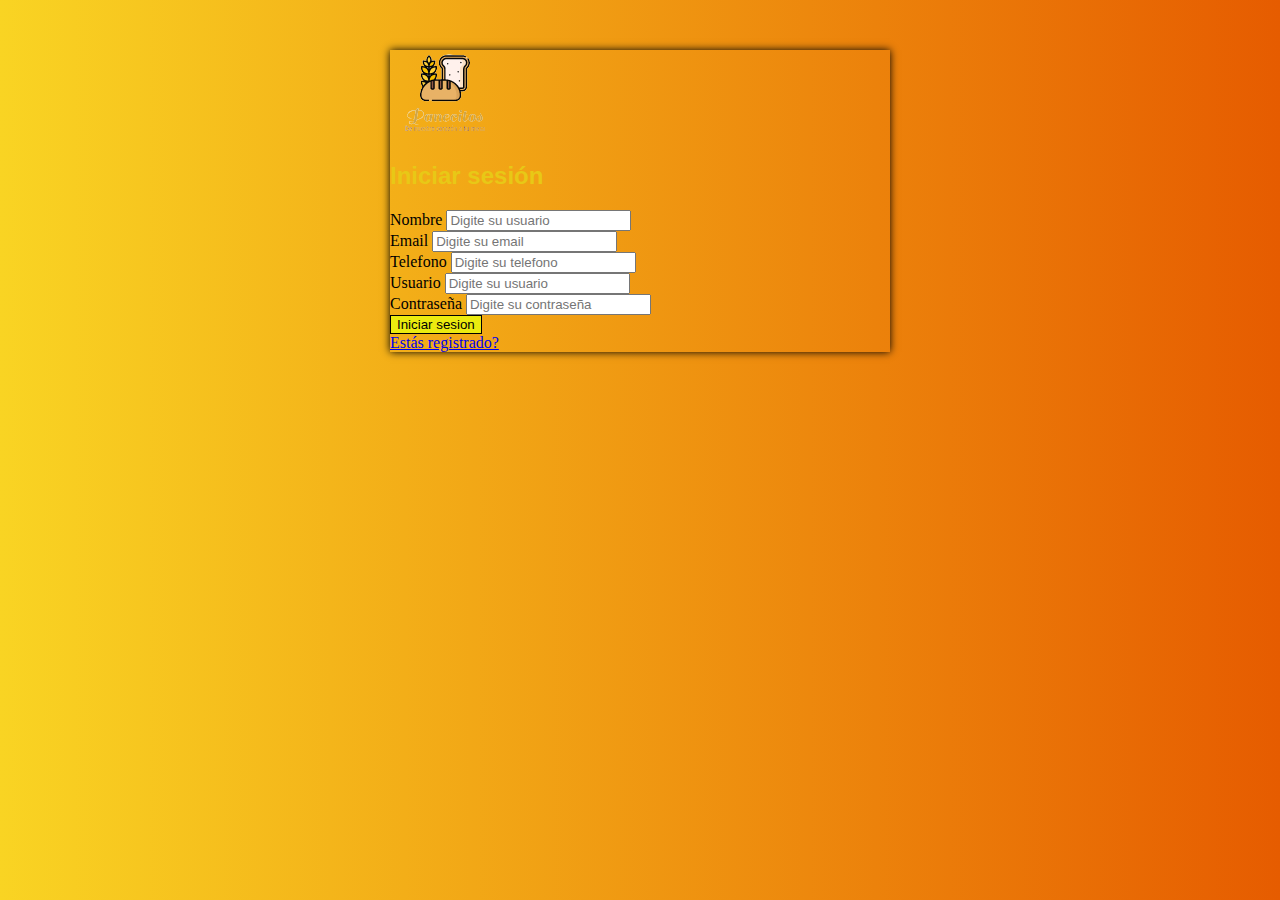
<file: registrarse.html>
<!doctype html>
<html lang="es">
  <head>
    <meta charset="utf-8">
    <meta name="viewport" content="width=device-width, initial-scale=1">
    <title>Registrarse</title>
    <link href="https://cdn.jsdelivr.net/npm/bootstrap@5.3.0-alpha1/dist/css/bootstrap.min.css" rel="stylesheet" integrity="sha384-GLhlTQ8iRABdZLl6O3oVMWSktQOp6b7In1Zl3/Jr59b6EGGoI1aFkw7cmDA6j6gD" crossorigin="anonymous">
  <link rel="stylesheet" href="Nueva carpeta/registrarse.css">
  </head>
  <body>
    <main>

                    
        <div class="container">
            <section >
                <div class=" media bg-light border border-dark rounded rounded-4 text-center centrado">
                    <img src="images/logo11.svg.png" class="text-center mt-4" alt="">
                    <h2 class="fs-1 tipografi text-center mt-3">Iniciar sesión</h2>
                    <div class="mt-4 p-3 mb-2">
                        <div class="mb-3">
                            <form action="index.html" method="post">
                            <div>
                                <label for="exampleFormControlInput1" class="form-label d-flex">Nombre</label>
                                <input type="text" required class="form-control form mb-1 " id="exampleFormControlInput1" placeholder="Digite su usuario">
                            </div>
                            <div>
                                <label for="exampleFormControlInput2" class="form-label d-flex">Email</label>
                                <input type="text" required class="form-control form mb-1 " id="exampleFormControlInput2" placeholder="Digite su email">
                            </div>
                            <div>
                                <label for="exampleFormControlInput3" class="form-label d-flex">Telefono</label>
                                <input type="text" required class="form-control form mb-1 " id="exampleFormControlInput3" placeholder="Digite su telefono">
                            </div>
                            <div>
                                <label for="exampleFormControlInput4" class="form-label d-flex">Usuario</label>
                                <input type="text" required class="form-control form mb-1 " id="exampleFormControlInput4" placeholder="Digite su usuario">
                            </div>
                            <div class="mb-3">
                                <label for="exampleFormControlInput5" class="form-label d-flex">Contraseña</label>
                                <input type="password" required class="form-control form mb-1" id="exampleFormControlInput5" placeholder="Digite su contraseña">
                            </div>
                            <div>
                                <div class="d-grid gap-2">
                                    <input type="submit" value="Iniciar sesion" class="btn boton">
                                </div>
                            </div>
                            <a href="iniciar sesion.html" class="text-black text-decoration-underline mb-0">Estás registrado?</a>
                        </form>
                    </div>
                </div>
                </div>
            </section>
        </div>
</main>
    <script src="https://cdn.jsdelivr.net/npm/bootstrap@5.3.0-alpha1/dist/js/bootstrap.bundle.min.js" integrity="sha384-w76AqPfDkMBDXo30jS1Sgez6pr3x5MlQ1ZAGC+nuZB+EYdgRZgiwxhTBTkF7CXvN" crossorigin="anonymous"></script>
  </body>
</html>
</file>
<file: Nueva carpeta/main.css>
.botons{
    background: #e4c00d !important;
    border-color: #e4c00d;
    color: black;
}
.botons:hover{
    background: #ffda1f !important;
    border-color: #ffda1f;
    color: black;
}
.titulo{
    font-family: 'Lucida Sans', 'Lucida Sans Regular', 'Lucida Grande', 'Lucida Sans Unicode', Geneva, Verdana, sans-serif;
    color: #f1cb0c !important;
}
.bordercolor{
    border-color: #debc11 !important;
}
.background{
    background: #ddbd1d !important;
}
.color{
    color: black !important;
    background-color: white !important;
}
.expand:hover{
    transition: all 110s;
}
.letra{
    font-family: 'Lucida Sans', 'Lucida Sans Regular', 'Lucida Grande', 'Lucida Sans Unicode', Geneva, Verdana, sans-serif;
}
.modales{
    z-index: 1;
}
</file>
<file: Nueva carpeta/conoscanos.css>
.tipografi{
    font-family: 'Lucida Sans', 'Lucida Sans Regular', 'Lucida Grande', 'Lucida Sans Unicode', Geneva, Verdana, sans-serif;
    color: #ecb50f;
}
.ancho{
    min-width: 400px;
}
.insignia{
    min-width: 200px;
}
</file>
<file: Nueva carpeta/Contactanos.css>
.tipografi{
    font-family: 'Lucida Sans', 'Lucida Sans Regular', 'Lucida Grande', 'Lucida Sans Unicode', Geneva, Verdana, sans-serif;
    color: #e8c816;
}

.form:focus{
    transition: all 0.2s ease;
    border-color: #e3f60c;
    outline: 1;
    box-shadow: 0 0 0 0.1rem rgba(229, 255, 0, 0.461);
}
.boton{
    background: #ebeb0f !important;
    color: black;
    border: 1px solid black;
}
.boton:hover{
    background: #f9f905 !important;
    border: 1px solid black;
}
.redimension{
    resize: none !important;
}

.media{
    max-width: 600px;
    margin: 0 auto;
}
.ancho{
    min-width: 400px;
}
.claridad:before {
	content:'';
	position: absolute;
        top: 0;
	bottom: 0;
	left: 0;
	right: 0;
	background-color: rgba(0,0,0,0.7);
}
.form{
    position: relative;
}
.trigo{
    min-width: 200px;
}
</file>
<file: Nueva carpeta/iniciar-sesion.css>
.tipografi{
    font-family: 'Lucida Sans', 'Lucida Sans Regular', 'Lucida Grande', 'Lucida Sans Unicode', Geneva, Verdana, sans-serif;
    color: #e8c816;
}

.form:focus{
    transition: all 0.2s ease;
    border-color: #e3f60c;
    outline: 1;
    box-shadow: 0 0 0 0.1rem rgba(229, 255, 0, 0.461);
}
.boton{
    background: #ebeb0f !important;
    color: black;
    border: 1px solid black;
}
.boton:hover{
    background: #f9f905 !important;
    border: 1px solid black;
}
.redimension{
    resize: none !important;
}

.media{
    max-width: 500px;
    margin: 0 auto;
}
.centrado{
    margin-top: 100px;
}
body{background: #e65c00;  /* fallback for old browsers */
    background: -webkit-linear-gradient(to right, #F9D423, #e65c00);  /* Chrome 10-25, Safari 5.1-6 */
    background: linear-gradient(to right, #F9D423, #e65c00); /* W3C, IE 10+/ Edge, Firefox 16+, Chrome 26+, Opera 12+, Safari 7+ */
    }
    .centrado{
    box-shadow: 0px 0px 8px #000000;
}
</file>
<file: Nueva carpeta/registrarse.css>
.tipografi{
    font-family: 'Lucida Sans', 'Lucida Sans Regular', 'Lucida Grande', 'Lucida Sans Unicode', Geneva, Verdana, sans-serif;
    color: #e8c816;
}

.form:focus{
    transition: all 0.2s ease;
    border-color: #e3f60c;
    outline: 1;
    box-shadow: 0 0 0 0.1rem rgba(229, 255, 0, 0.461);
}
.boton{
    background: #ebeb0f !important;
    color: black;
    border: 1px solid black;
}
.boton:hover{
    background: #f9f905 !important;
    border: 1px solid black;
}
.redimension{
    resize: none !important;
}

.media{
    max-width: 500px;
    margin: 0 auto;
}
.centrado{
    margin-top: 50px;
    margin-bottom: 50px;
}
body{
    background: #e65c00;  /* fallback for old browsers */
    background: -webkit-linear-gradient(to right, #F9D423, #e65c00);  /* Chrome 10-25, Safari 5.1-6 */
    background: linear-gradient(to right, #F9D423, #e65c00); /* W3C, IE 10+/ Edge, Firefox 16+, Chrome 26+, Opera 12+, Safari 7+ */}
.centrado{
    box-shadow: 0px 0px 8px #000000;
}
</file>
